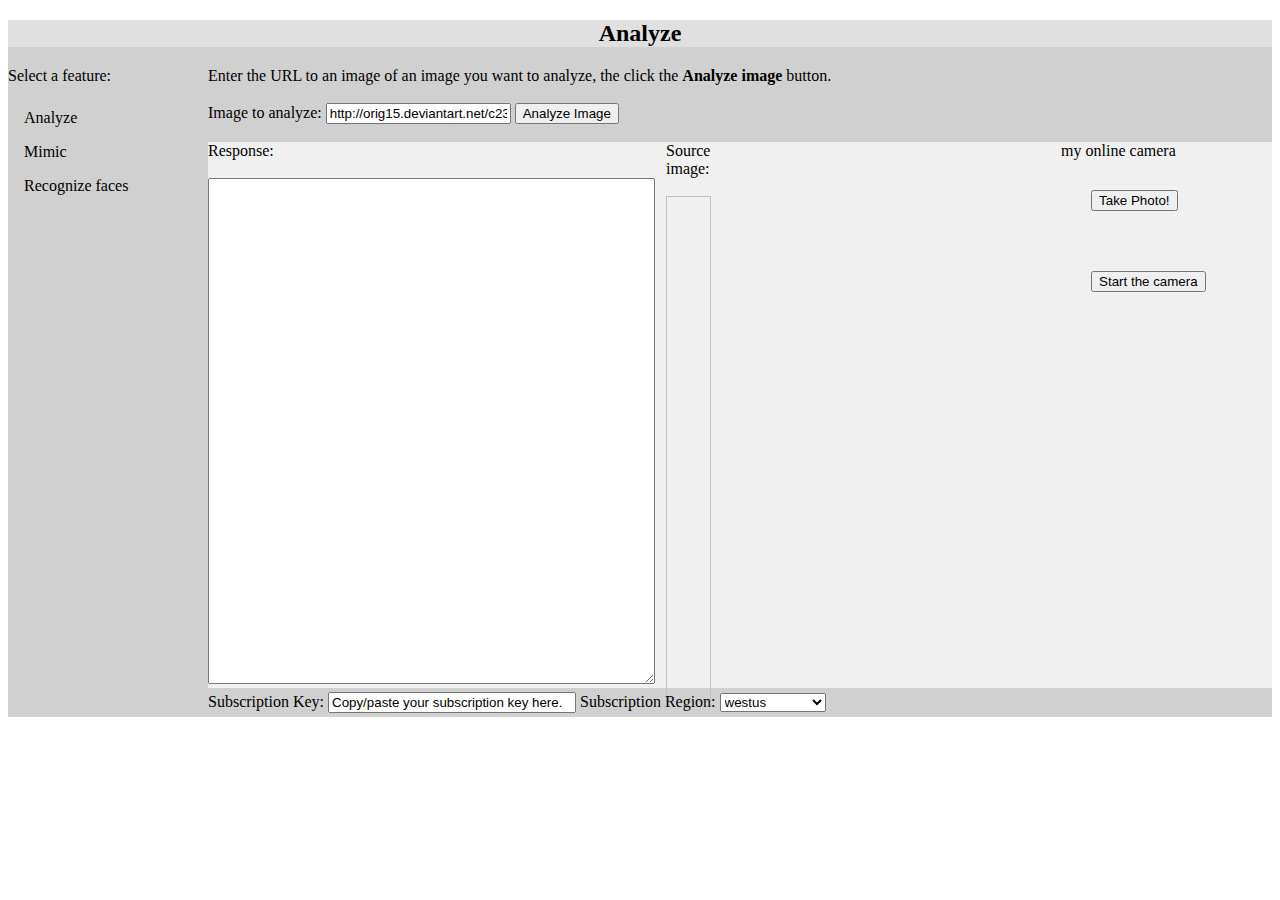
<file: index.html>
<!DOCTYPE html>
<html>
<head>
    <title>Analyze</title>
    <link rel="stylesheet" href="styles.css">
    <link rel="stylesheet" href="camera.css">
</head>
<body>
<div class="page">
    <div class="title"><h2>Analyze</h2></div>
    <div class="container">
        <div class="navigation">
            Select a feature:
            <ul>
              <li><a href="index.html"     id="analyzeLink">Analyze</a></li>
              <li><a href="mimic.html"     id="mimicLink">Mimic</a></li>
              <li><a href="recognize.html" id="recogLink">Recognize faces</a></li>
            </ul>
        </div>
        <div class="userInterface">
            Enter the URL to an image of an image you want to analyze, the click the <strong>Analyze image</strong> button.
            <br><br>
            Image to analyze: <input type="text" name="inputImage" id="inputImage" value="http://orig15.deviantart.net/c231/f/2013/287/1/d/shibe_land_by_janeisamaze-d6qhu3g.jpg" />
            <button onclick="analyzeButtonClick()">Analyze Image</button>
            <br><br>
            <div class="wrapper">
                <div class="jsonOutput">
                    Response:
                    <br><br>
                    <textarea id="responseTextArea" class="UIInput"></textarea>
                </div>
                <div class="pad"></div>
                <div class="imageDiv">
                    Source image:<br>
                    <span id="captionSpan"></span><br>
                    <img id="sourceImage" onerror="common.imageLoadError()"/>
                </div>
              <div id="myOnlineCamera">
                  my online camera
                  <video muted autoplay></video>
                  <canvas></canvas>
                  <button id="photoButton">Take Photo!</button>
                  <button id="videoButton">Start the camera</button>
              </div>
            </div>
            <div class="subKeyDiv">
                Subscription Key: 
                <input 
                    type="text" 
                    class="subKeyInput" 
                    name="subscriptionKeyInput" 
                    id="subscriptionKeyInput" 
                    onchange="common.subscriptionChange()" 
                    value="Copy/paste your subscription key here." />
                Subscription Region: 
                <select name="subscriptionRegionSelect" id="subscriptionRegionSelect" onchange="common.subscriptionChange()">
                    <option value="westus">westus</option>
                    <option value="canadacentral">canadacentral</option>
                </select>
            </div>
        </div>
    </div>
</div>
</body>
<script src="https://ajax.googleapis.com/ajax/libs/jquery/1.9.0/jquery.min.js"></script>
<script type="text/javascript" src="common.js"></script>
<script type="text/javascript">

function analyzeButtonClick() {

    // Clear the display fields.
    $("#sourceImage").attr("src", "#");
    $("#responseTextArea").val("");
    $("#captionSpan").text("");
    
    // Display the image.
    var sourceImageUrl = $("#inputImage").val();
    $("#sourceImage").attr("src", sourceImageUrl);
    
    AnalyzeImage(sourceImageUrl, $("#responseTextArea"), $("#captionSpan"));
}
/* Analyze the image at the specified URL by using Microsoft Cognitive Services Analyze Image API.
 * @param {string} sourceImageUrl - The URL to the image to analyze.
 * @param {<textarea> element} responseTextArea - The text area to display the JSON string returned
 *                             from the REST API call, or to display the error message if there was 
 *                             an error.
 * @param {<span> element} captionSpan - The span to display the image caption.
 */
function AnalyzeImage(sourceImageUrl, responseTextArea, captionSpan) {
    // Request parameters.
    var params = {
        "visualFeatures": "Categories,Description,Color",
        "details": "",
        "language": "en",
    };
    
    // Perform the REST API call.
    $.ajax({
        url: common.uriBasePreRegion + 
             $("#subscriptionRegionSelect").val() + 
             common.uriBasePostRegion + 
             common.uriBaseAnalyze +
             "?" + 
             $.param(params),
                    
        // Request fheaders.
        beforeSend: function(jqXHR){
            jqXHR.setRequestHeader("Content-Type","application/json");
            jqXHR.setRequestHeader("Ocp-Apim-Subscription-Key", 
                encodeURIComponent($("#subscriptionKeyInput").val()));
        },
        
        type: "POST",
        
        // Request body.
        data: '{"url": ' + '"' + sourceImageUrl + '"}',
    })
    
    .done(function(data) {
        // Show formatted JSON on webpage.
        responseTextArea.val(JSON.stringify(data, null, 2));
        
        // Extract and display the caption and confidence from the first caption in the description object.
        if (data.description && data.description.captions) {
            var caption = data.description.captions[0];
            
            if (caption.text && caption.confidence) {
                captionSpan.text("Caption: " + caption.text +
                    " (confidence: " + caption.confidence + ").");
            }
        }
    })
    
    .fail(function(jqXHR, textStatus, errorThrown) {
        // Prepare the error string.
        var errorString = (errorThrown === "") ? "Error. " : errorThrown + " (" + jqXHR.status + "): ";
        errorString += (jqXHR.responseText === "") ? "" : (jQuery.parseJSON(jqXHR.responseText).message) ? 
            jQuery.parseJSON(jqXHR.responseText).message : jQuery.parseJSON(jqXHR.responseText).error.message;
        
        // Put the error JSON in the response textarea.
        responseTextArea.val(JSON.stringify(jqXHR, null, 2));
        
        // Show the error message.
        alert(errorString);
    });
}

</script>
  
<script type="text/javascript">
document.querySelector("#videoButton").addEventListener("click", function() {
  var videoObj    = { "video": true },
      errBack        = function(error){
          alert("Video capture error: ", error.code);
      };

  // Ask the browser for permission to use the Webcam
  if(navigator.getUserMedia){                    // Standard
      navigator.getUserMedia(videoObj, startWebcam, errBack);
  }else if(navigator.webkitGetUserMedia){        // WebKit
      navigator.webkitGetUserMedia(videoObj, startWebcam, errBack);
  }else if(navigator.mozGetUserMedia){        // Firefox
      navigator.mozGetUserMedia(videoObj, startWebcam, errBack);
  };

  function startWebcam(stream){

      var myOnlineCamera   = document.getElementById('myOnlineCamera');
      var video            = myOnlineCamera.querySelector('video');
      var canvas           = myOnlineCamera.querySelector('canvas');

      video.width = video.offsetWidth;

      if(navigator.getUserMedia){                    // Standard
          video.src = window.URL.createObjectURL(stream);
          video.play();
      }else if(navigator.webkitGetUserMedia){        // WebKit
          video.src = window.webkitURL.createObjectURL(stream);
          video.play();
      }else if(navigator.mozGetUserMedia){        // Firefox
          video.src = window.URL.createObjectURL(stream);
          video.play();
      };

      myOnlineCamera.querySelector('#photoButton').addEventListener("click", function(){
          // Copying the image in a temporary canvas
          var temp = document.createElement('canvas');

          temp.width  = video.offsetWidth;
          temp.height = video.offsetHeight;

          var tempcontext = temp.getContext("2d"),
              tempScale = (temp.height/temp.width);

          temp.getContext("2d").drawImage(
              video,
              0, 0,
              video.offsetWidth, video.offsetHeight
          );

          // Resize it to the size of our canvas
          canvas.style.height = parseInt( canvas.offsetWidth * tempScale );
          canvas.width = canvas.offsetWidth;
          canvas.height = canvas.offsetHeight;
          var context = canvas.getContext("2d");
          var scale = canvas.width/temp.width;
          context.scale(scale, scale);
          context.drawImage(temp, 0, 0);
      });
  };
});

</script>

</html>
</file>
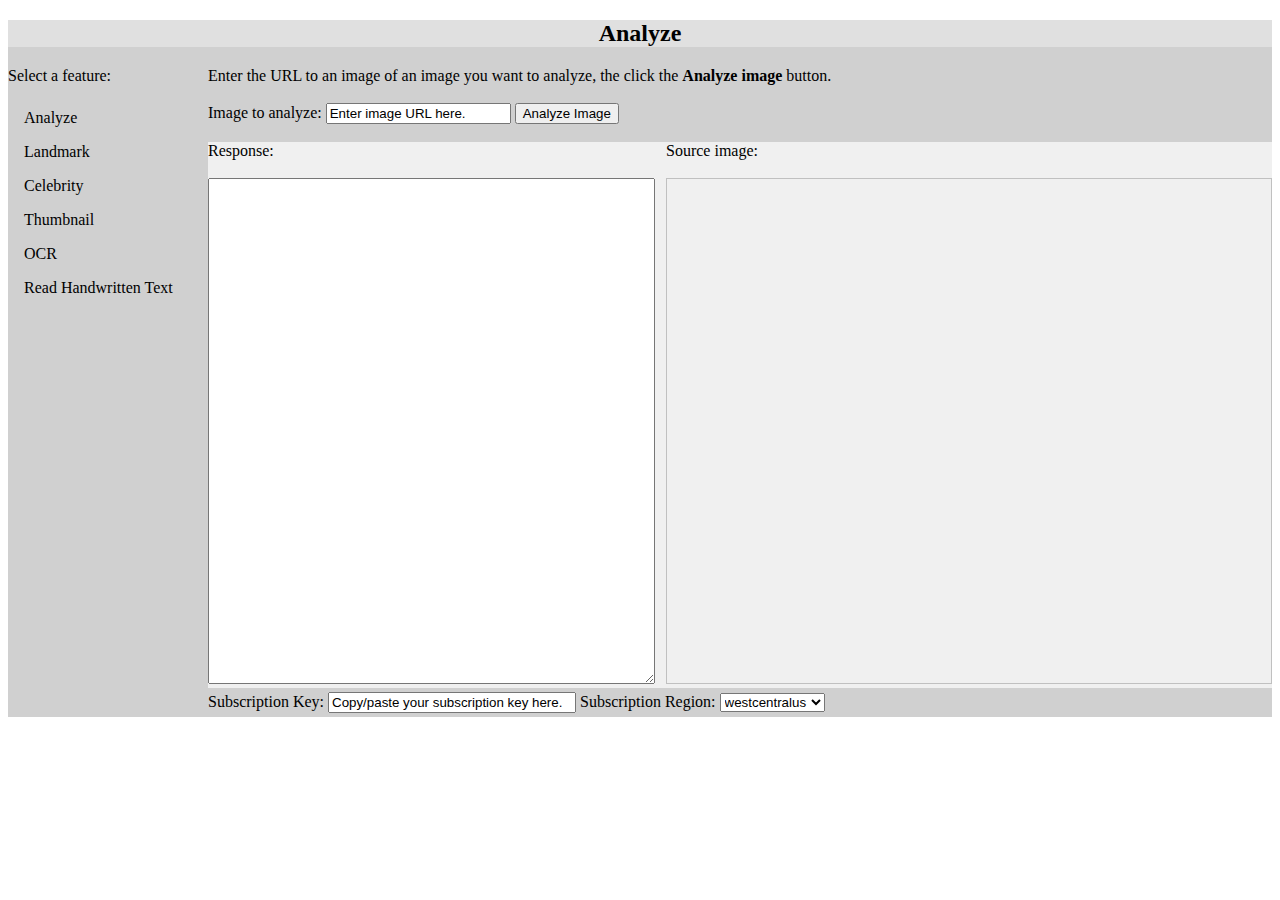
<file: empy/index.html>
<!DOCTYPE html>
<html>
<head>
    <title>Analyze</title>
    <link rel="stylesheet" href="styles.css">
</head>
<body>
<div class="page">
    <div class="title"><h2>Analyze</h2></div>
    <div class="container">
        <div class="navigation">
            Select a feature:
            <ul>
              <li><a href="index.html"     id="analyzeLink">Analyze</a></li>
              <li><a href="landmark.html"    id="landmarkLink">Landmark</a></li>
              <li><a href="celebrities.html" id="celebritiesLink">Celebrity</a></li>
              <li><a href="thumbnail.html"   id="thumbnailLink">Thumbnail</a></li>
              <li><a href="ocr.html"         id="ocrLink">OCR</a></li>
              <li><a href="handwriting.html" id="handwritingLink">Read Handwritten Text</a></li>
            </ul>
        </div>
        <div class="userInterface">
            Enter the URL to an image of an image you want to analyze, the click the <strong>Analyze image</strong> button.
            <br><br>
            Image to analyze: <input type="text" name="inputImage" id="inputImage" value="Enter image URL here." />
            <button onclick="analyzeButtonClick()">Analyze Image</button>
            <br><br>
            <div class="wrapper">
                <div class="jsonOutput">
                    Response:
                    <br><br>
                    <textarea id="responseTextArea" class="UIInput"></textarea>
                </div>
                <div class="pad"></div>
                <div class="imageDiv">
                    Source image:<br>
                    <span id="captionSpan"></span><br>
                    <img id="sourceImage" onerror="common.imageLoadError()"/>
                </div>
            </div>
            <div class="subKeyDiv">
                Subscription Key: 
                <input 
                    type="text" 
                    class="subKeyInput" 
                    name="subscriptionKeyInput" 
                    id="subscriptionKeyInput" 
                    onchange="common.subscriptionChange()" 
                    value="Copy/paste your subscription key here." />
                Subscription Region: 
                <select name="subscriptionRegionSelect" id="subscriptionRegionSelect" onchange="common.subscriptionChange()">
                    <option value="westcentralus">westcentralus</option>
                    <option value="westus">westus</option>
                    <option value="eastus2">eastus2</option>
                    <option value="westeurope">westeurope</option>
                    <option value="southeastasia">southeastasia</option>
                </select>
            </div>
        </div>
    </div>
</div>
</body>
<script src="http://ajax.googleapis.com/ajax/libs/jquery/1.9.0/jquery.min.js"></script>
<script type="text/javascript" src="common.js"></script>

<script type="text/javascript">

function analyzeButtonClick() {
    // Replace these two lines with the Analyze Image event handling code.
    document.getElementById("responseTextArea").value = "The tutorial code for this feature has not been added.";
}

</script>
</file>
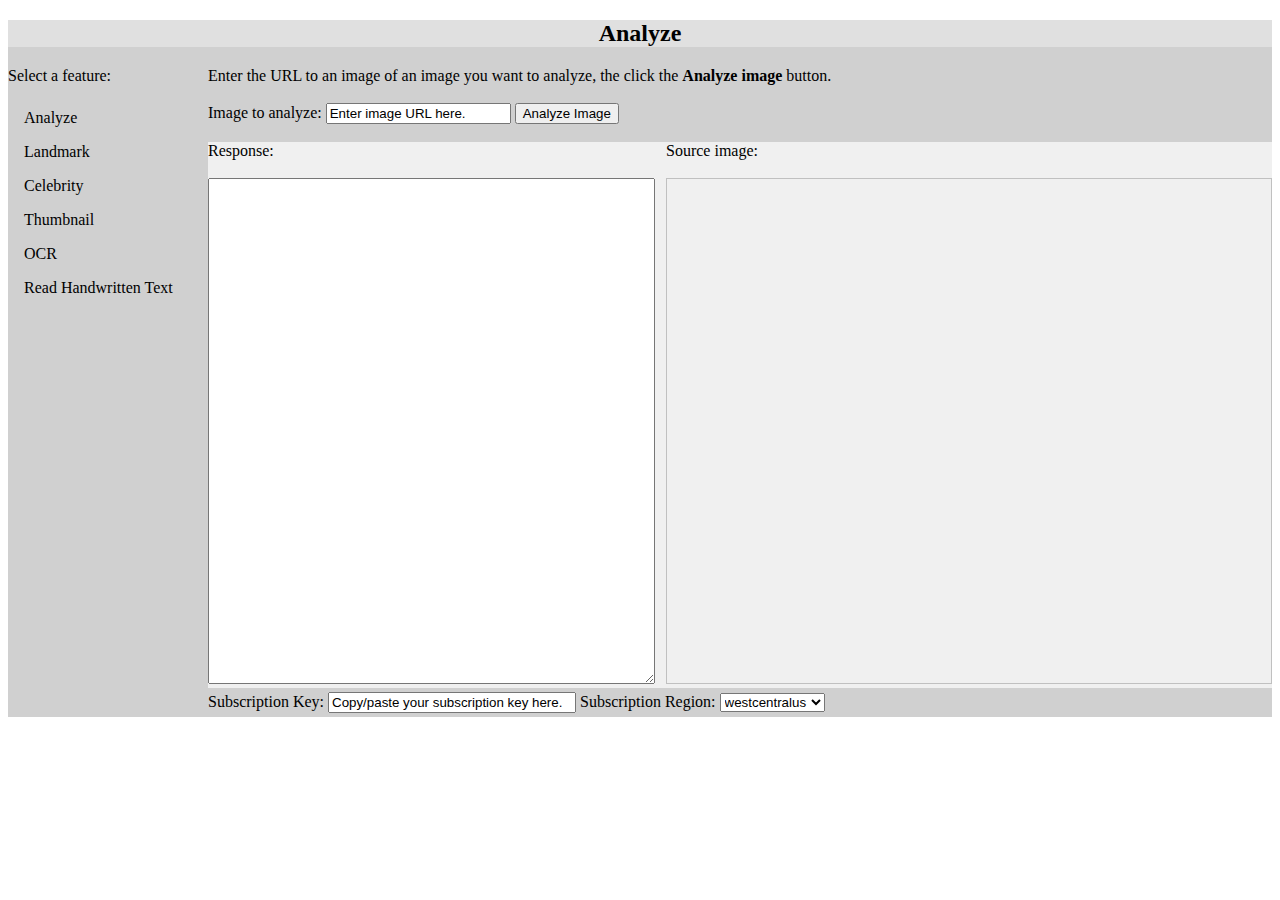
<file: analyze.html>
<!DOCTYPE html>
<html>
<head>
    <title>Analyze</title>
    <link rel="stylesheet" href="styles.css">
</head>
<body>
<div class="page">
    <div class="title"><h2>Analyze</h2></div>
    <div class="container">
        <div class="navigation">
            Select a feature:
            <ul>
              <li><a href="analyze.html"     id="analyzeLink">Analyze</a></li>
              <li><a href="landmark.html"    id="landmarkLink">Landmark</a></li>
              <li><a href="celebrities.html" id="celebritiesLink">Celebrity</a></li>
              <li><a href="thumbnail.html"   id="thumbnailLink">Thumbnail</a></li>
              <li><a href="ocr.html"         id="ocrLink">OCR</a></li>
              <li><a href="handwriting.html" id="handwritingLink">Read Handwritten Text</a></li>
            </ul>
        </div>
        <div class="userInterface">
            Enter the URL to an image of an image you want to analyze, the click the <strong>Analyze image</strong> button.
            <br><br>
            Image to analyze: <input type="text" name="inputImage" id="inputImage" value="Enter image URL here." />
            <button onclick="analyzeButtonClick()">Analyze Image</button>
            <br><br>
            <div class="wrapper">
                <div class="jsonOutput">
                    Response:
                    <br><br>
                    <textarea id="responseTextArea" class="UIInput"></textarea>
                </div>
                <div class="pad"></div>
                <div class="imageDiv">
                    Source image:<br>
                    <span id="captionSpan"></span><br>
                    <img id="sourceImage" onerror="common.imageLoadError()"/>
                </div>
            </div>
            <div class="subKeyDiv">
                Subscription Key: 
                <input 
                    type="text" 
                    class="subKeyInput" 
                    name="subscriptionKeyInput" 
                    id="subscriptionKeyInput" 
                    onchange="common.subscriptionChange()" 
                    value="Copy/paste your subscription key here." />
                Subscription Region: 
                <select name="subscriptionRegionSelect" id="subscriptionRegionSelect" onchange="common.subscriptionChange()">
                    <option value="westcentralus">westcentralus</option>
                    <option value="westus">westus</option>
                    <option value="eastus2">eastus2</option>
                    <option value="westeurope">westeurope</option>
                    <option value="southeastasia">southeastasia</option>
                </select>
            </div>
        </div>
    </div>
</div>
</body>
<script src="http://ajax.googleapis.com/ajax/libs/jquery/1.9.0/jquery.min.js"></script>
<script type="text/javascript" src="common.js"></script>

<script type="text/javascript">

function analyzeButtonClick() {
    // Replace these two lines with the Analyze Image event handling code.
    document.getElementById("responseTextArea").value = "The tutorial code for this feature has not been added.";
}

</script>
</file>
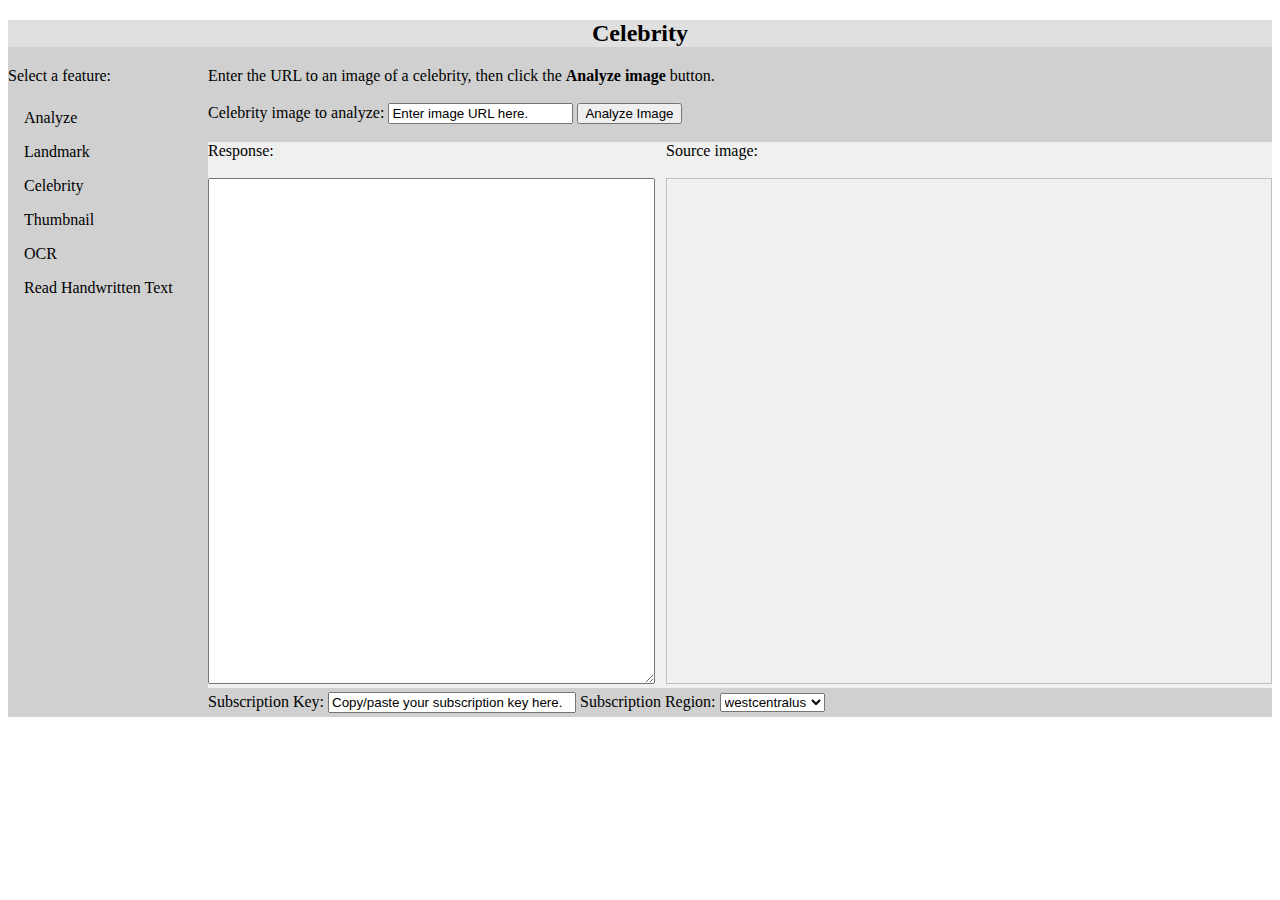
<file: celebrities.html>
<!DOCTYPE html>
<html>
<head>
    <title>Celebrity</title>
    <link rel="stylesheet" href="styles.css">
</head>
<body>
<div class="page">
    <div class="title"><h2>Celebrity</h2></div>
    <div class="container">
        <div class="navigation">
            Select a feature:
            <ul>
              <li><a href="analyze.html"     id="analyzeLink">Analyze</a></li>
              <li><a href="landmark.html"    id="landmarkLink">Landmark</a></li>
              <li><a href="celebrities.html" id="celebritiesLink">Celebrity</a></li>
              <li><a href="thumbnail.html"   id="thumbnailLink">Thumbnail</a></li>
              <li><a href="ocr.html"         id="ocrLink">OCR</a></li>
              <li><a href="handwriting.html" id="handwritingLink">Read Handwritten Text</a></li>
            </ul>
        </div>
        <div class="userInterface">
            Enter the URL to an image of a celebrity, then click the <strong>Analyze image</strong> button.
            <br><br>
            Celebrity image to analyze: <input type="text" name="inputImage" id="inputImage" value="Enter image URL here." />
            <button onclick="celebritiesButtonClick()">Analyze Image</button>
            <br><br>
            <div class="wrapper">
                <div class="jsonOutput">
                    Response:
                    <br><br>
                    <textarea id="responseTextArea" class="UIInput"></textarea>
                </div>
                <div class="pad"></div>
                <div class="imageDiv">
                    Source image:<br>
                    <span id="captionSpan"></span><br>
                    <img id="sourceImage" onerror="common.imageLoadError()"/>
                </div>
            </div>
            <div class="subKeyDiv">
                Subscription Key: 
                <input 
                    type="text" 
                    class="subKeyInput" 
                    name="subscriptionKeyInput" 
                    id="subscriptionKeyInput" 
                    onchange="common.subscriptionChange()" 
                    value="Copy/paste your subscription key here." />
                Subscription Region: 
                <select name="subscriptionRegionSelect" id="subscriptionRegionSelect" onchange="common.subscriptionChange()">
                    <option value="westcentralus">westcentralus</option>
                    <option value="westus">westus</option>
                    <option value="eastus2">eastus2</option>
                    <option value="westeurope">westeurope</option>
                    <option value="southeastasia">southeastasia</option>
                </select>
            </div>
        </div>
    </div>
</div>
</body>
<script src="http://ajax.googleapis.com/ajax/libs/jquery/1.9.0/jquery.min.js"></script>
<script type="text/javascript" src="common.js"></script>

<script type="text/javascript">

function celebritiesButtonClick() {
    // Replace these two lines with the Celebrities Image event handling code.
    document.getElementById("responseTextArea").value = "The tutorial code for this feature has not been added.";
}

</script>
</file>
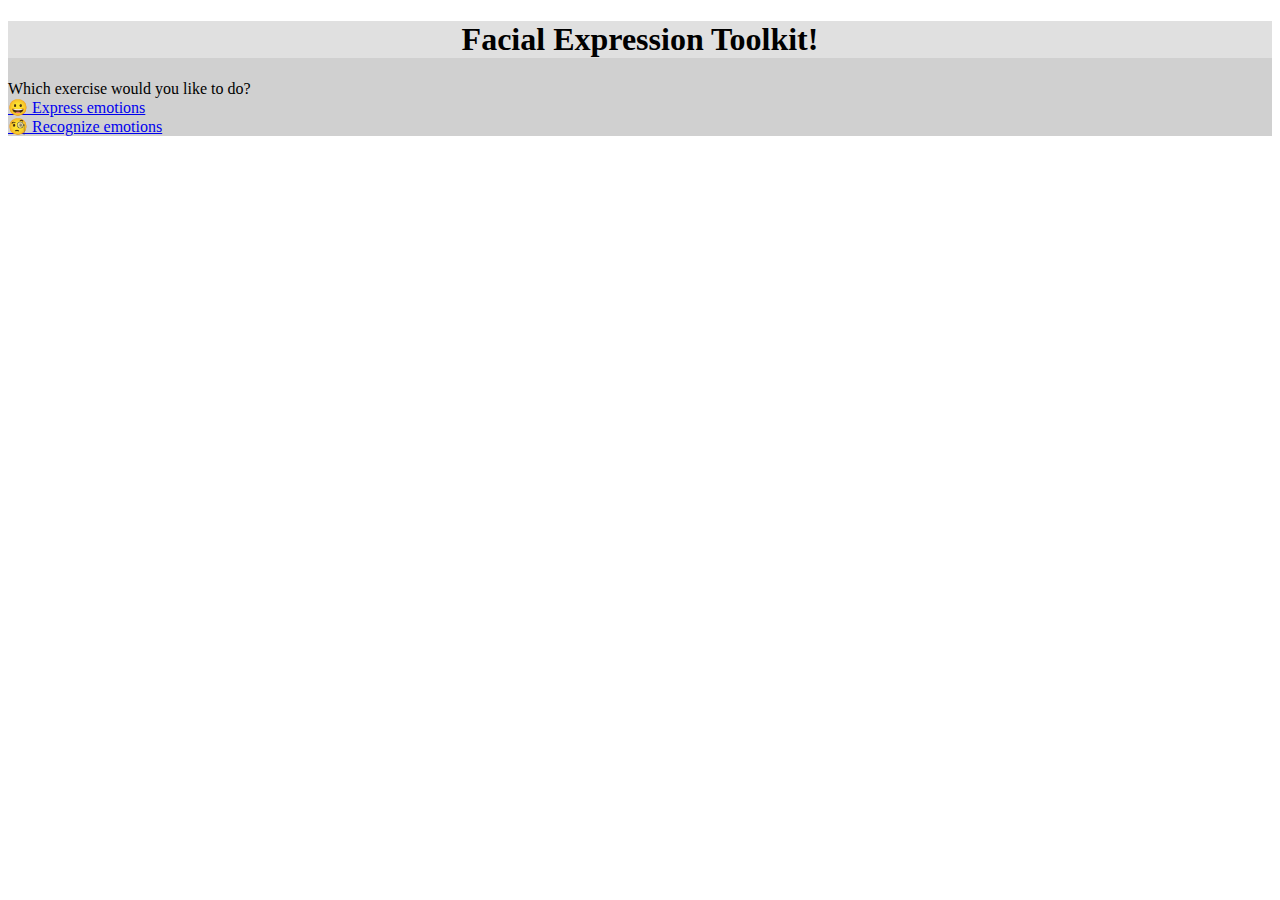
<file: landing.html>
<!DOCTYPE html>
<html>
<head>
  <title>Facial expression exercises</title>
  <link rel="stylesheet" href="landing.css">
</head>
<body>
<div class="page">
  <div class="title"><h1>
    Facial Expression Toolkit!
  </h1></div>
  <div class="container">
      <div class="navigation">
        Which exercise would you like to do?
        <div id="mimic">
          <a href="mimic.html">
            <span class="emoji-header">😀</span>
            <span>Express emotions</span>
          </a>
        </div>
        <div id="recognize">
          <a href="recognize.html">
            <span class="emoji-header">🧐</span>
            <span>Recognize emotions</span>
          </a>
        </div>
      </div>
  </div>
</div>
</body>

</html>
</file>
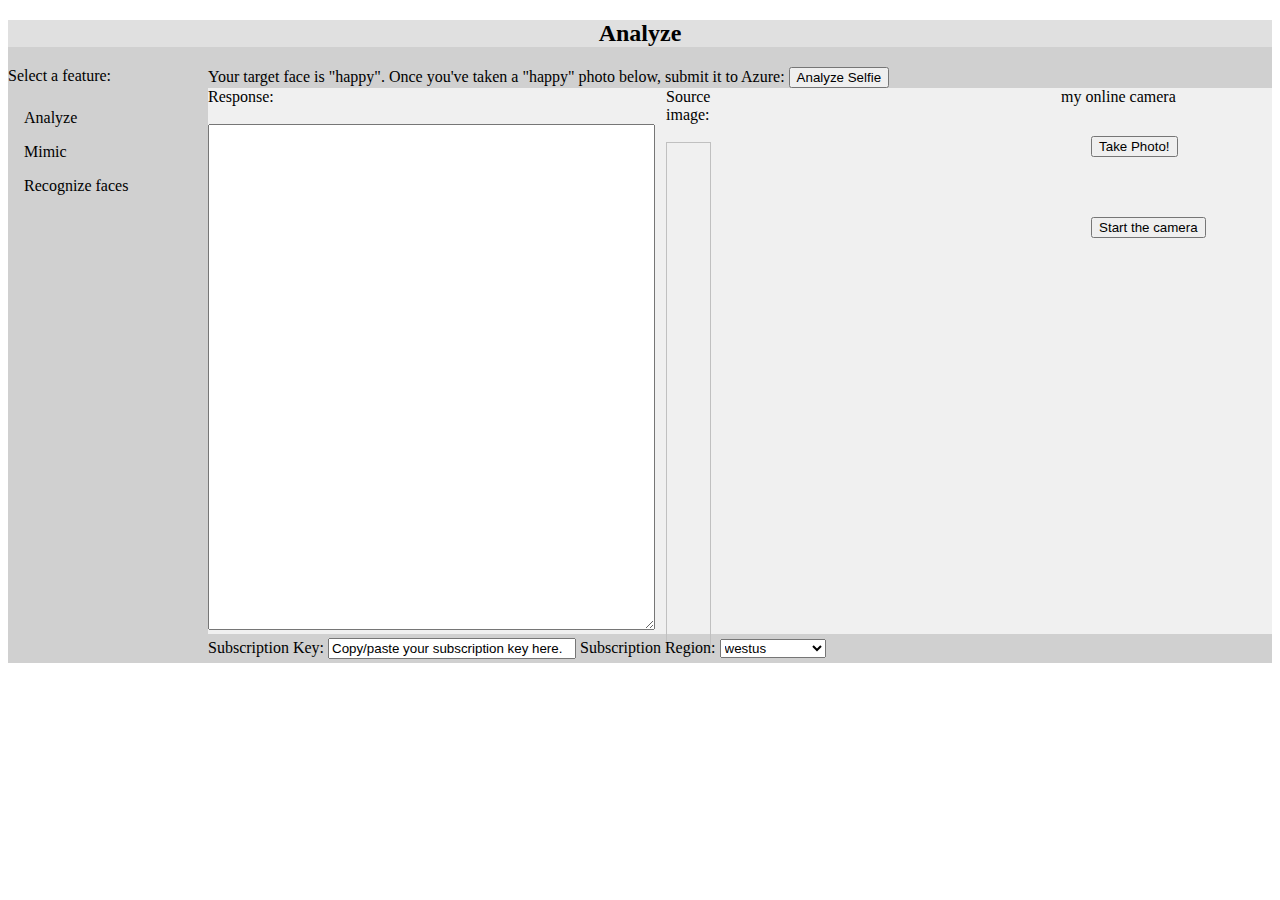
<file: mimic.html>
<!DOCTYPE html>
<html>
<head>
    <title>Analyze</title>
    <link rel="stylesheet" href="styles.css">
    <link rel="stylesheet" href="camera.css">
</head>
<body>
<div class="page">
    <div class="title"><h2>Analyze</h2></div>
    <div class="container">
        <div class="navigation">
            Select a feature:
            <ul>
              <li><a href="index.html"     id="analyzeLink">Analyze</a></li>
              <li><a href="mimic.html"     id="mimicLink">Mimic</a></li>
              <li><a href="recognize.html" id="recogLink">Recognize faces</a></li>
            </ul>
        </div>
        <div class="userInterface">
            Your target face is "happy". Once you've taken a "happy" photo below, submit it to Azure:
            <button onclick="analyzeCanvasClick()">Analyze Selfie</button>
            <div class="wrapper">
                <div class="jsonOutput">
                    Response:
                    <br><br>
                    <textarea id="responseTextArea" class="UIInput"></textarea>
                </div>
                <div class="pad"></div>
                <div class="imageDiv">
                    Source image:<br>
                    <span id="captionSpan"></span><br>
                    <img id="sourceImage" onerror="common.imageLoadError()"/>
                </div>
              <div id="myOnlineCamera">
                  my online camera
                  <video muted autoplay></video>
                  <canvas id="selfieCanvas"></canvas>
                  <button id="photoButton">Take Photo!</button>
                  <button id="videoButton">Start the camera</button>
              </div>
            </div>
            <div class="subKeyDiv">
                Subscription Key: 
                <input 
                    type="text" 
                    class="subKeyInput" 
                    name="subscriptionKeyInput" 
                    id="subscriptionKeyInput" 
                    onchange="common.subscriptionChange()" 
                    value="Copy/paste your subscription key here." />
                Subscription Region: 
                <select name="subscriptionRegionSelect" id="subscriptionRegionSelect" onchange="common.subscriptionChange()">
                    <option value="westus">westus</option>
                    <option value="canadacentral">canadacentral</option>
                </select>
            </div>
        </div>
    </div>
</div>
</body>

<script src="https://ajax.googleapis.com/ajax/libs/jquery/1.9.0/jquery.min.js"></script>
<script type="text/javascript" src="common.js"></script>
<script type="text/javascript" src="camera.js"></script>
<script type="text/javascript" src="analyze.js"></script>
  

</html>
</file>
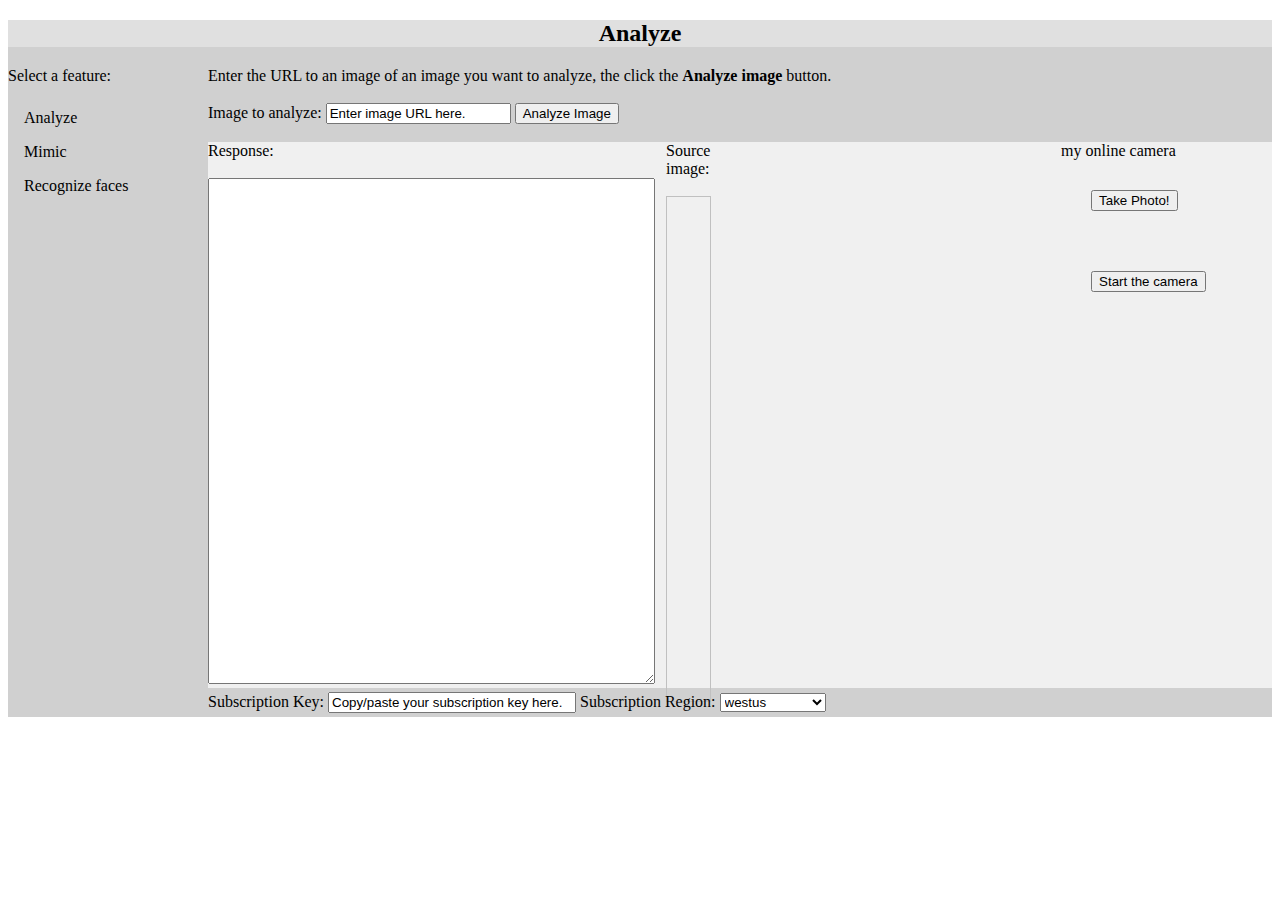
<file: recognize.html>
<!DOCTYPE html>
<html>
<head>
    <title>Analyze</title>
    <link rel="stylesheet" href="styles.css">
    <link rel="stylesheet" href="camera.css">
</head>
<body>
<div class="page">
    <div class="title"><h2>Analyze</h2></div>
    <div class="container">
        <div class="navigation">
            Select a feature:
            <ul>
              <li><a href="index.html"     id="analyzeLink">Analyze</a></li>
              <li><a href="mimic.html"     id="mimicLink">Mimic</a></li>
              <li><a href="recognize.html" id="recogLink">Recognize faces</a></li>
            </ul>
        </div>
        <div class="userInterface">
            Enter the URL to an image of an image you want to analyze, the click the <strong>Analyze image</strong> button.
            <br><br>
            Image to analyze: <input type="text" name="inputImage" id="inputImage" value="Enter image URL here." />
            <button onclick="analyzeButtonClick()">Analyze Image</button>
            <br><br>
            <div class="wrapper">
                <div class="jsonOutput">
                    Response:
                    <br><br>
                    <textarea id="responseTextArea" class="UIInput"></textarea>
                </div>
                <div class="pad"></div>
                <div class="imageDiv">
                    Source image:<br>
                    <span id="captionSpan"></span><br>
                    <img id="sourceImage" onerror="common.imageLoadError()"/>
                </div>
              <div id="myOnlineCamera">
                  my online camera
                  <video muted autoplay></video>
                  <canvas></canvas>
                  <button id="photoButton">Take Photo!</button>
                  <button id="videoButton">Start the camera</button>
              </div>
            </div>
            <div class="subKeyDiv">
                Subscription Key: 
                <input 
                    type="text" 
                    class="subKeyInput" 
                    name="subscriptionKeyInput" 
                    id="subscriptionKeyInput" 
                    onchange="common.subscriptionChange()" 
                    value="Copy/paste your subscription key here." />
                Subscription Region: 
                <select name="subscriptionRegionSelect" id="subscriptionRegionSelect" onchange="common.subscriptionChange()">
                    <option value="westus">westus</option>
                    <option value="canadacentral">canadacentral</option>
                </select>
            </div>
        </div>
    </div>
</div>
</body>
<script src="https://ajax.googleapis.com/ajax/libs/jquery/1.9.0/jquery.min.js"></script>
<script type="text/javascript" src="common.js"></script>

<script type="text/javascript">

function analyzeButtonClick() {

    // Clear the display fields.
    $("#sourceImage").attr("src", "#");
    $("#responseTextArea").val("");
    $("#captionSpan").text("");
    
    // Display the image.
    var sourceImageUrl = $("#inputImage").val();
    $("#sourceImage").attr("src", sourceImageUrl);
    
    AnalyzeImage(sourceImageUrl, $("#responseTextArea"), $("#captionSpan"));
}
/* Analyze the image at the specified URL by using Microsoft Cognitive Services Analyze Image API.
 * @param {string} sourceImageUrl - The URL to the image to analyze.
 * @param {<textarea> element} responseTextArea - The text area to display the JSON string returned
 *                             from the REST API call, or to display the error message if there was 
 *                             an error.
 * @param {<span> element} captionSpan - The span to display the image caption.
 */
function AnalyzeImage(sourceImageUrl, responseTextArea, captionSpan) {
    // Request parameters.
    var params = {
        "visualFeatures": "Categories,Description,Color",
        "details": "",
        "language": "en",
    };
    
    // Perform the REST API call.
    $.ajax({
        url: common.uriBasePreRegion + 
             $("#subscriptionRegionSelect").val() + 
             common.uriBasePostRegion + 
             common.uriBaseAnalyze +
             "?" + 
             $.param(params),
                    
        // Request fheaders.
        beforeSend: function(jqXHR){
            jqXHR.setRequestHeader("Content-Type","application/json");
            jqXHR.setRequestHeader("Ocp-Apim-Subscription-Key", 
                encodeURIComponent($("#subscriptionKeyInput").val()));
        },
        
        type: "POST",
        
        // Request body.
        data: '{"url": ' + '"' + sourceImageUrl + '"}',
    })
    
    .done(function(data) {
        // Show formatted JSON on webpage.
        responseTextArea.val(JSON.stringify(data, null, 2));
        
        // Extract and display the caption and confidence from the first caption in the description object.
        if (data.description && data.description.captions) {
            var caption = data.description.captions[0];
            
            if (caption.text && caption.confidence) {
                captionSpan.text("Caption: " + caption.text +
                    " (confidence: " + caption.confidence + ").");
            }
        }
    })
    
    .fail(function(jqXHR, textStatus, errorThrown) {
        // Prepare the error string.
        var errorString = (errorThrown === "") ? "Error. " : errorThrown + " (" + jqXHR.status + "): ";
        errorString += (jqXHR.responseText === "") ? "" : (jQuery.parseJSON(jqXHR.responseText).message) ? 
            jQuery.parseJSON(jqXHR.responseText).message : jQuery.parseJSON(jqXHR.responseText).error.message;
        
        // Put the error JSON in the response textarea.
        responseTextArea.val(JSON.stringify(jqXHR, null, 2));
        
        // Show the error message.
        alert(errorString);
    });
}

</script>
  
<script type="text/javascript">
document.querySelector("#videoButton").addEventListener("click", function() {
  var videoObj    = { "video": true },
      errBack        = function(error){
          alert("Video capture error: ", error.code);
      };

  // Ask the browser for permission to use the Webcam
  if(navigator.getUserMedia){                    // Standard
      navigator.getUserMedia(videoObj, startWebcam, errBack);
  }else if(navigator.webkitGetUserMedia){        // WebKit
      navigator.webkitGetUserMedia(videoObj, startWebcam, errBack);
  }else if(navigator.mozGetUserMedia){        // Firefox
      navigator.mozGetUserMedia(videoObj, startWebcam, errBack);
  };

  function startWebcam(stream){

      var myOnlineCamera   = document.getElementById('myOnlineCamera');
      var video            = myOnlineCamera.querySelector('video');
      var canvas           = myOnlineCamera.querySelector('canvas');

      video.width = video.offsetWidth;

      if(navigator.getUserMedia){                    // Standard
          video.src = window.URL.createObjectURL(stream);
          video.play();
      }else if(navigator.webkitGetUserMedia){        // WebKit
          video.src = window.webkitURL.createObjectURL(stream);
          video.play();
      }else if(navigator.mozGetUserMedia){        // Firefox
          video.src = window.URL.createObjectURL(stream);
          video.play();
      };

      myOnlineCamera.querySelector('#photoButton').addEventListener("click", function(){
          // Copying the image in a temporary canvas
          var temp = document.createElement('canvas');

          temp.width  = video.offsetWidth;
          temp.height = video.offsetHeight;

          var tempcontext = temp.getContext("2d"),
              tempScale = (temp.height/temp.width);

          temp.getContext("2d").drawImage(
              video,
              0, 0,
              video.offsetWidth, video.offsetHeight
          );

          // Resize it to the size of our canvas
          canvas.style.height = parseInt( canvas.offsetWidth * tempScale );
          canvas.width = canvas.offsetWidth;
          canvas.height = canvas.offsetHeight;
          var context = canvas.getContext("2d");
          var scale = canvas.width/temp.width;
          context.scale(scale, scale);
          context.drawImage(temp, 0, 0);
      });
  };
});

</script>

</html>
</file>
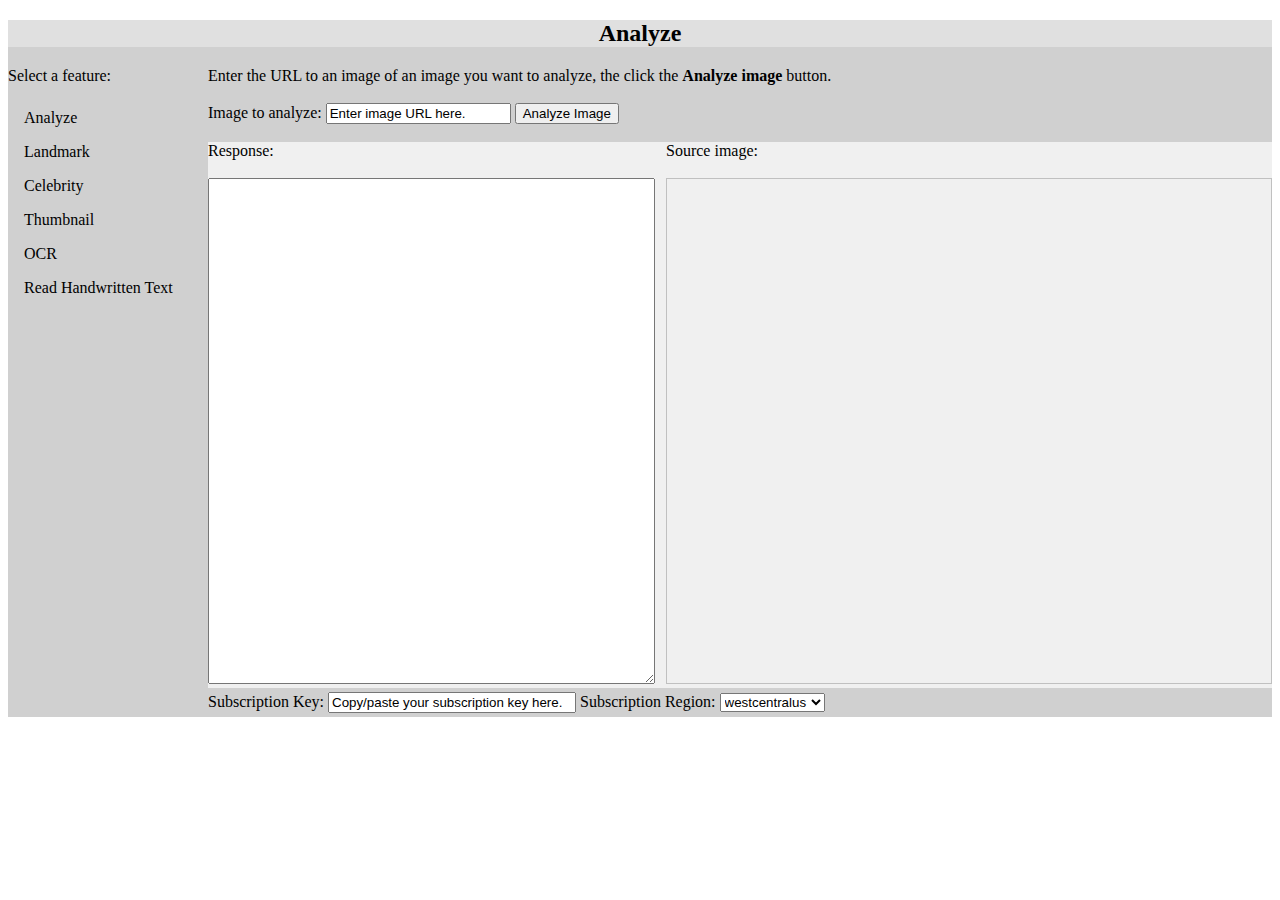
<file: Completed/analyze.html>
<!DOCTYPE html>
<html>
<head>
    <title>Analyze</title>
    <link rel="stylesheet" href="styles.css">
</head>
<body>
<div class="page">
    <div class="title"><h2>Analyze</h2></div>
    <div class="container">
        <div class="navigation">
            Select a feature:
            <ul>
              <li><a href="analyze.html"     id="analyzeLink">Analyze</a></li>
              <li><a href="landmark.html"    id="landmarkLink">Landmark</a></li>
              <li><a href="celebrities.html" id="celebritiesLink">Celebrity</a></li>
              <li><a href="thumbnail.html"   id="thumbnailLink">Thumbnail</a></li>
              <li><a href="ocr.html"         id="ocrLink">OCR</a></li>
              <li><a href="handwriting.html" id="handwritingLink">Read Handwritten Text</a></li>
            </ul>
        </div>
        <div class="userInterface">
            Enter the URL to an image of an image you want to analyze, the click the <strong>Analyze image</strong> button.
            <br><br>
            Image to analyze: <input type="text" name="inputImage" id="inputImage" value="Enter image URL here." />
            <button onclick="analyzeButtonClick()">Analyze Image</button>
            <br><br>
            <div class="wrapper">
                <div class="jsonOutput">
                    Response:
                    <br><br>
                    <textarea id="responseTextArea" class="UIInput"></textarea>
                </div>
                <div class="pad"></div>
                <div class="imageDiv">
                    Source image:<br>
                    <span id="captionSpan"></span><br>
                    <img id="sourceImage" onerror="common.imageLoadError()"/>
                </div>
            </div>
            <div class="subKeyDiv">
                Subscription Key: 
                <input 
                    type="text" 
                    class="subKeyInput" 
                    name="subscriptionKeyInput" 
                    id="subscriptionKeyInput" 
                    onchange="common.subscriptionChange()" 
                    value="Copy/paste your subscription key here." />
                Subscription Region: 
                <select name="subscriptionRegionSelect" id="subscriptionRegionSelect" onchange="common.subscriptionChange()">
                    <option value="westcentralus">westcentralus</option>
                    <option value="westus">westus</option>
                    <option value="eastus2">eastus2</option>
                    <option value="westeurope">westeurope</option>
                    <option value="southeastasia">southeastasia</option>
                </select>
            </div>
        </div>
    </div>
</div>
</body>
<script src="http://ajax.googleapis.com/ajax/libs/jquery/1.9.0/jquery.min.js"></script>
<script type="text/javascript" src="common.js"></script>

<script type="text/javascript">

function analyzeButtonClick() {

    // Clear the display fields.
    $("#sourceImage").attr("src", "#");
    $("#responseTextArea").val("");
    $("#captionSpan").text("");
    
    // Display the image.
    var sourceImageUrl = $("#inputImage").val();
    $("#sourceImage").attr("src", sourceImageUrl);
    
    AnalyzeImage(sourceImageUrl, $("#responseTextArea"), $("#captionSpan"));
}

/* Analyze the image at the specified URL by using Microsoft Cognitive Services Analyze Image API.
 * @param {string} sourceImageUrl - The URL to the image to analyze.
 * @param {<textarea> element} responseTextArea - The text area to display the JSON string returned
 *                             from the REST API call, or to display the error message if there was 
 *                             an error.
 * @param {<span> element} captionSpan - The span to display the image caption.
 */
function AnalyzeImage(sourceImageUrl, responseTextArea, captionSpan) {
    // Request parameters.
    var params = {
        "visualFeatures": "Categories,Description,Color",
        "details": "",
        "language": "en",
    };
    
    // Perform the REST API call.
    $.ajax({
        url: common.uriBasePreRegion + 
             $("#subscriptionRegionSelect").val() + 
             common.uriBasePostRegion + 
             common.uriBaseAnalyze +
             "?" + 
             $.param(params),
                    
        // Request headers.
        beforeSend: function(jqXHR){
            jqXHR.setRequestHeader("Content-Type","application/json");
            jqXHR.setRequestHeader("Ocp-Apim-Subscription-Key", 
                encodeURIComponent($("#subscriptionKeyInput").val()));
        },
        
        type: "POST",
        
        // Request body.
        data: '{"url": ' + '"' + sourceImageUrl + '"}',
    })
    
    .done(function(data) {
        // Show formatted JSON on webpage.
        responseTextArea.val(JSON.stringify(data, null, 2));
        
        // Extract and display the caption and confidence from the first caption in the description object.
        if (data.description && data.description.captions) {
            var caption = data.description.captions[0];
            
            if (caption.text && caption.confidence) {
                captionSpan.text("Caption: " + caption.text +
                    " (confidence: " + caption.confidence + ").");
            }
        }
    })
    
    .fail(function(jqXHR, textStatus, errorThrown) {
        // Prepare the error string.
        var errorString = (errorThrown === "") ? "Error. " : errorThrown + " (" + jqXHR.status + "): ";
        errorString += (jqXHR.responseText === "") ? "" : (jQuery.parseJSON(jqXHR.responseText).message) ? 
            jQuery.parseJSON(jqXHR.responseText).message : jQuery.parseJSON(jqXHR.responseText).error.message;
        
        // Put the error JSON in the response textarea.
        responseTextArea.val(JSON.stringify(jqXHR, null, 2));
        
        // Show the error message.
        alert(errorString);
    });
}

</script>
</file>
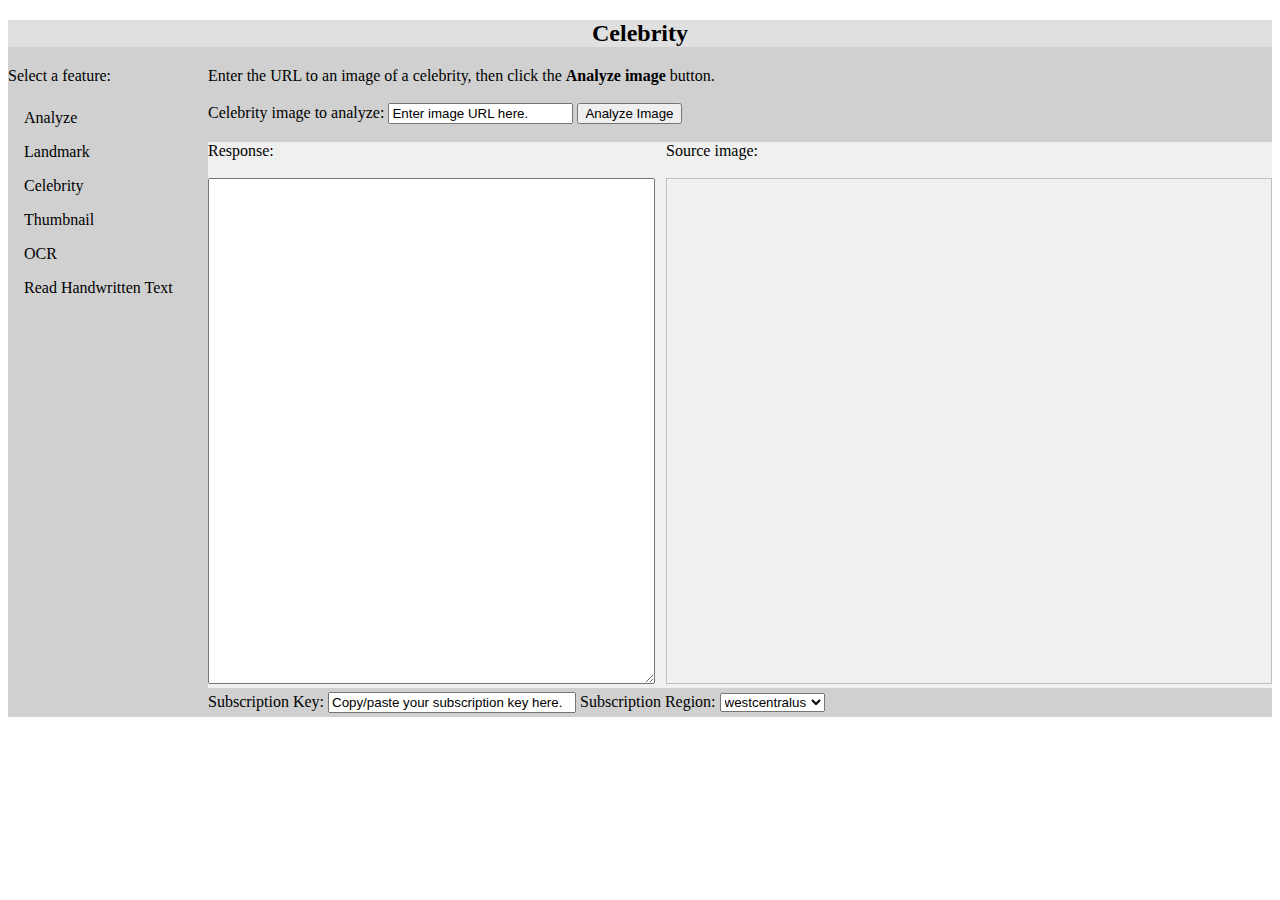
<file: Completed/celebrities.html>
<!DOCTYPE html>
<html>
<head>
    <title>Celebrity</title>
    <link rel="stylesheet" href="styles.css">
</head>
<body>
<div class="page">
    <div class="title"><h2>Celebrity</h2></div>
    <div class="container">
        <div class="navigation">
            Select a feature:
            <ul>
              <li><a href="analyze.html"     id="analyzeLink">Analyze</a></li>
              <li><a href="landmark.html"    id="landmarkLink">Landmark</a></li>
              <li><a href="celebrities.html" id="celebritiesLink">Celebrity</a></li>
              <li><a href="thumbnail.html"   id="thumbnailLink">Thumbnail</a></li>
              <li><a href="ocr.html"         id="ocrLink">OCR</a></li>
              <li><a href="handwriting.html" id="handwritingLink">Read Handwritten Text</a></li>
            </ul>
        </div>
        <div class="userInterface">
            Enter the URL to an image of a celebrity, then click the <strong>Analyze image</strong> button.
            <br><br>
            Celebrity image to analyze: <input type="text" name="inputImage" id="inputImage" value="Enter image URL here." />
            <button onclick="celebritiesButtonClick()">Analyze Image</button>
            <br><br>
            <div class="wrapper">
                <div class="jsonOutput">
                    Response:
                    <br><br>
                    <textarea id="responseTextArea" class="UIInput"></textarea>
                </div>
                <div class="pad"></div>
                <div class="imageDiv">
                    Source image:<br>
                    <span id="captionSpan"></span><br>
                    <img id="sourceImage" onerror="common.imageLoadError()"/>
                </div>
            </div>
            <div class="subKeyDiv">
                Subscription Key: 
                <input 
                    type="text" 
                    class="subKeyInput" 
                    name="subscriptionKeyInput" 
                    id="subscriptionKeyInput" 
                    onchange="common.subscriptionChange()" 
                    value="Copy/paste your subscription key here." />
                Subscription Region: 
                <select name="subscriptionRegionSelect" id="subscriptionRegionSelect" onchange="common.subscriptionChange()">
                    <option value="westcentralus">westcentralus</option>
                    <option value="westus">westus</option>
                    <option value="eastus2">eastus2</option>
                    <option value="westeurope">westeurope</option>
                    <option value="southeastasia">southeastasia</option>
                </select>
            </div>
        </div>
    </div>
</div>
</body>
<script src="http://ajax.googleapis.com/ajax/libs/jquery/1.9.0/jquery.min.js"></script>
<script type="text/javascript" src="common.js"></script>

<script type="text/javascript">

function celebritiesButtonClick() {

    // Clear the display fields.
    $("#sourceImage").attr("src", "#");
    $("#responseTextArea").val("");
    $("#captionSpan").text("");
    
    // Display the image.
    var sourceImageUrl = $("#inputImage").val();
    $("#sourceImage").attr("src", sourceImageUrl);
    
    IdentifyCelebrities(sourceImageUrl, $("#responseTextArea"), $("#captionSpan"));
}

/* Identify celebrities in the image at the specified URL by using Microsoft Cognitive Services 
 * Celebrities API.
 * @param {string} sourceImageUrl - The URL to the image to analyze for celebrities.
 * @param {<textarea> element} responseTextArea - The text area to display the JSON string returned
 *                             from the REST API call, or to display the error message if there was 
 *                             an error.
 * @param {<span> element} captionSpan - The span to display the image caption.
 */
function IdentifyCelebrities(sourceImageUrl, responseTextArea, captionSpan) {
    // Request parameters.
    var params = {
        "model": "celebrities"
    };
    
    // Perform the REST API call.
    $.ajax({
        url: common.uriBasePreRegion + 
             $("#subscriptionRegionSelect").val() + 
             common.uriBasePostRegion + 
             common.uriBaseCelebrities +
             "?" + 
             $.param(params),
                    
        // Request headers.
        beforeSend: function(jqXHR){
            jqXHR.setRequestHeader("Content-Type","application/json");
            jqXHR.setRequestHeader("Ocp-Apim-Subscription-Key", 
                encodeURIComponent($("#subscriptionKeyInput").val()));
        },
        
        type: "POST",
        
        // Request body.
        data: '{"url": ' + '"' + sourceImageUrl + '"}',
    })
    
    .done(function(data) {
        // Show formatted JSON on webpage.
        responseTextArea.val(JSON.stringify(data, null, 2));
        
        // Extract and display the caption and confidence from the first caption in the description object.
        if (data.result && data.result.celebrities) {
            var celebrity = data.result.celebrities[0];
            
            if (celebrity.name && celebrity.confidence) {
                captionSpan.text("Celebrity name: " + celebrity.name +
                    " (confidence: " + celebrity.confidence + ").");
            }
        }
    })
    
    .fail(function(jqXHR, textStatus, errorThrown) {
        // Prepare the error string.
        var errorString = (errorThrown === "") ? "Error. " : errorThrown + " (" + jqXHR.status + "): ";
        errorString += (jqXHR.responseText === "") ? "" : (jQuery.parseJSON(jqXHR.responseText).message) ? 
            jQuery.parseJSON(jqXHR.responseText).message : jQuery.parseJSON(jqXHR.responseText).error.message;
        
        // Put the error JSON in the response textarea.
        responseTextArea.val(JSON.stringify(jqXHR, null, 2));
        
        // Show the error message.
        alert(errorString);
    });
}

</script>
</file>
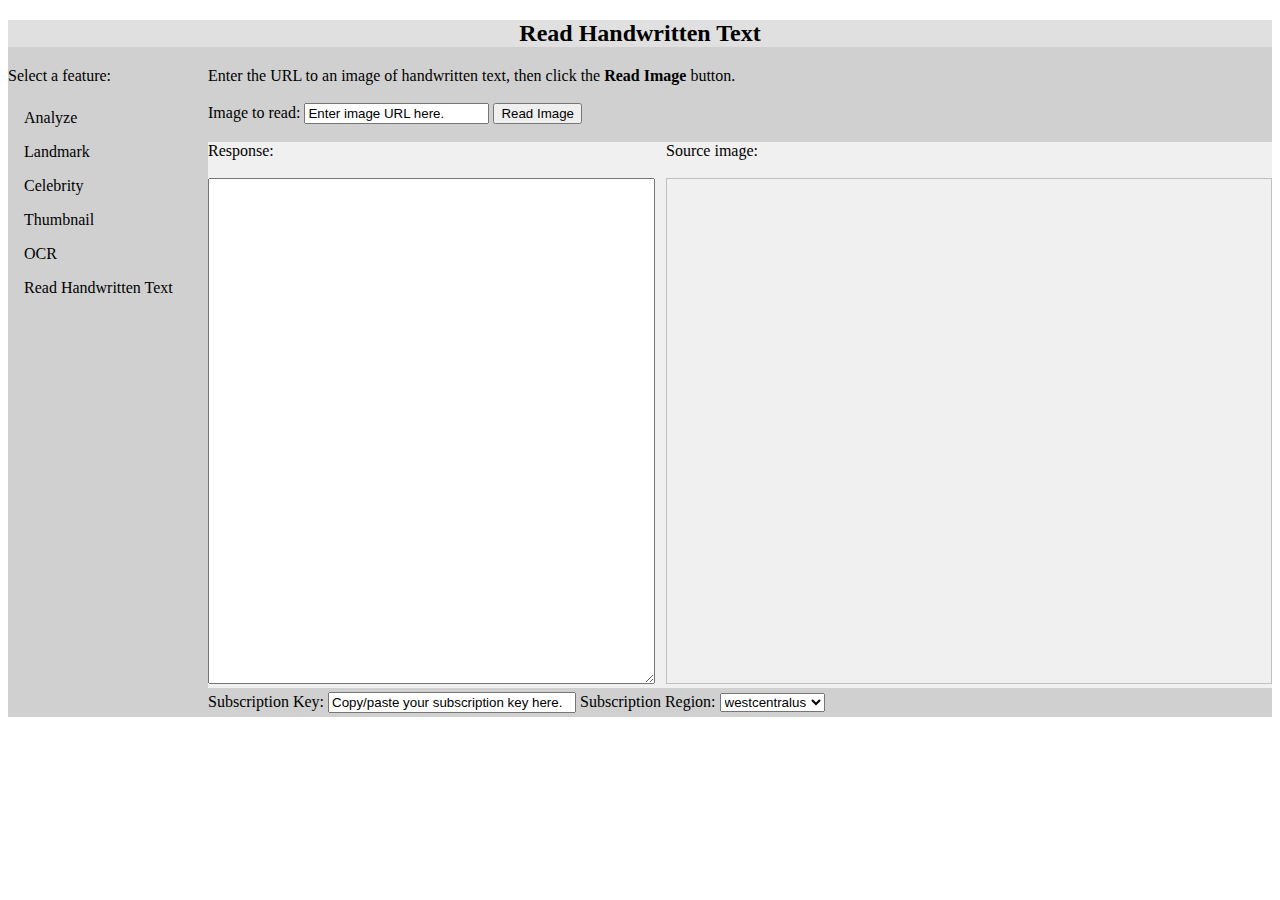
<file: Completed/handwriting.html>
<!DOCTYPE html>
<html>
<head>
    <title>Handwriting</title>
    <link rel="stylesheet" href="styles.css">
</head>
<body>
<div class="page">
    <div class="title"><h2>Read Handwritten Text</h2></div>
    <div class="container">
        <div class="navigation">
            Select a feature:
            <ul>
              <li><a href="analyze.html"     id="analyzeLink">Analyze</a></li>
              <li><a href="landmark.html"    id="landmarkLink">Landmark</a></li>
              <li><a href="celebrities.html" id="celebritiesLink">Celebrity</a></li>
              <li><a href="thumbnail.html"   id="thumbnailLink">Thumbnail</a></li>
              <li><a href="ocr.html"         id="ocrLink">OCR</a></li>
              <li><a href="handwriting.html" id="handwritingLink">Read Handwritten Text</a></li>
            </ul>
        </div>
        <div class="userInterface">
            Enter the URL to an image of handwritten text, then click the <strong>Read Image</strong> button.
            <br><br>
            Image to read: <input type="text" name="inputImage" id="inputImage" value="Enter image URL here." />
            <button onclick="handwritingButtonClick()">Read Image</button>
            <br><br>
            <div class="wrapper">
                <div class="jsonOutput">
                    Response:
                    <br><br>
                    <textarea id="responseTextArea" class="UIInput"></textarea>
                </div>
                <div class="pad"></div>
                <div class="imageDiv">
                    Source image:<br>
                    <span id="captionSpan"></span><br>
                    <img id="sourceImage" onerror="common.imageLoadError()"/>
                </div>
            </div>
            <div class="subKeyDiv">
                Subscription Key: 
                <input 
                    type="text" 
                    class="subKeyInput" 
                    name="subscriptionKeyInput" 
                    id="subscriptionKeyInput" 
                    onchange="common.subscriptionChange()" 
                    value="Copy/paste your subscription key here." />
                Subscription Region: 
                <select name="subscriptionRegionSelect" id="subscriptionRegionSelect" onchange="common.subscriptionChange()">
                    <option value="westcentralus">westcentralus</option>
                    <option value="westus">westus</option>
                    <option value="eastus2">eastus2</option>
                    <option value="westeurope">westeurope</option>
                    <option value="southeastasia">southeastasia</option>
                </select>
            </div>
        </div>
    </div>
</div>
</body>
<script src="http://ajax.googleapis.com/ajax/libs/jquery/1.9.0/jquery.min.js"></script>
<script type="text/javascript" src="common.js"></script>

<script type="text/javascript">

function handwritingButtonClick() {

    // Clear the display fields.
    $("#sourceImage").attr("src", "#");
    $("#responseTextArea").val("");
    
    // Display the image.
    var sourceImageUrl = $("#inputImage").val();
    $("#sourceImage").attr("src", sourceImageUrl);
    
    ReadHandwrittenImage(sourceImageUrl, $("#responseTextArea"));
}

/* Recognize and read text from an image of handwriting at the specified URL by using Microsoft 
 * Cognitive Services Recognize Handwritten Text API.
 * @param {string} sourceImageUrl - The URL to the image to analyze for handwriting.
 * @param {<textarea> element} responseTextArea - The text area to display the JSON string returned
 *                             from the REST API call, or to display the error message if there was 
 *                             an error.
 */
function ReadHandwrittenImage(sourceImageUrl, responseTextArea) {
    // Request parameters.
    var params = {
        "handwriting": "true",
    };

    // This operation requrires two REST API calls. One to submit the image for processing,
    // the other to retrieve the text found in the image. 
    //
    // Perform the first REST API call to submit the image for processing.
    $.ajax({
        url: common.uriBasePreRegion + 
             $("#subscriptionRegionSelect").val() + 
             common.uriBasePostRegion + 
             common.uriBaseHandwriting +
             "?" + 
             $.param(params),
        
        // Request headers.
        beforeSend: function(jqXHR){
            jqXHR.setRequestHeader("Content-Type","application/json");
            jqXHR.setRequestHeader("Ocp-Apim-Subscription-Key", 
                encodeURIComponent($("#subscriptionKeyInput").val()));
        },
        
        type: "POST",
        
        // Request body.
        data: '{"url": ' + '"' + sourceImageUrl + '"}',
    })
    
    .done(function(data, textStatus, jqXHR) {
        // Show progress.
        responseTextArea.val("Handwritten image submitted.");
        
        // Note: The response may not be immediately available. Handwriting recognition is an
        // async operation that can take a variable amount of time depending on the length
        // of the text you want to recognize. You may need to wait or retry this GET operation.
        //
        // Try once per second for up to ten seconds to receive the result.
        var tries = 10;
        var waitTime = 100;
        var taskCompleted = false;
        
        var timeoutID = setInterval(function () { 
            // Limit the number of calls.
            if (--tries <= 0) {
                window.clearTimeout(timeoutID);
                responseTextArea.val("The response was not available in the time allowed.");
                return;
            }

            // The "Operation-Location" in the response contains the URI to retrieve the recognized text.
            var operationLocation = jqXHR.getResponseHeader("Operation-Location");
            
            // Perform the second REST API call and get the response.
            $.ajax({
                url: operationLocation,
                
                // Request headers.
                beforeSend: function(jqXHR){
                    jqXHR.setRequestHeader("Content-Type","application/json");
                    jqXHR.setRequestHeader("Ocp-Apim-Subscription-Key",
                        encodeURIComponent($("#subscriptionKeyInput").val()));
                },
                
                type: "GET",
            })
            
            .done(function(data) {
                // If the result is not yet available, return.
                if (data.status && (data.status === "NotStarted" || data.status === "Running")) {
                    return;
                }
                
                // Show formatted JSON on webpage.
                responseTextArea.val(JSON.stringify(data, null, 2));
                
                // Indicate the task is complete and clear the timer.
                taskCompleted = true;
                window.clearTimeout(timeoutID);
            })
            
            .fail(function(jqXHR, textStatus, errorThrown) {
                // Indicate the task is complete and clear the timer.
                taskCompleted = true;
                window.clearTimeout(timeoutID);
                
                // Display error message.
                var errorString = (errorThrown === "") ? "Error. " : errorThrown + " (" + jqXHR.status + "): ";
                errorString += (jqXHR.responseText === "") ? "" : (jQuery.parseJSON(jqXHR.responseText).message) ? 
                    jQuery.parseJSON(jqXHR.responseText).message : jQuery.parseJSON(jqXHR.responseText).error.message;
                alert(errorString);
            });
        }, waitTime);
    })
    
    .fail(function(jqXHR, textStatus, errorThrown) {
        // Put the JSON description into the text area.
        responseTextArea.val(JSON.stringify(jqXHR, null, 2));
        
        // Display error message.
        var errorString = (errorThrown === "") ? "Error. " : errorThrown + " (" + jqXHR.status + "): ";
        errorString += (jqXHR.responseText === "") ? "" : (jQuery.parseJSON(jqXHR.responseText).message) ? 
            jQuery.parseJSON(jqXHR.responseText).message : jQuery.parseJSON(jqXHR.responseText).error.message;
        alert(errorString);
    });
}

</script>
</file>
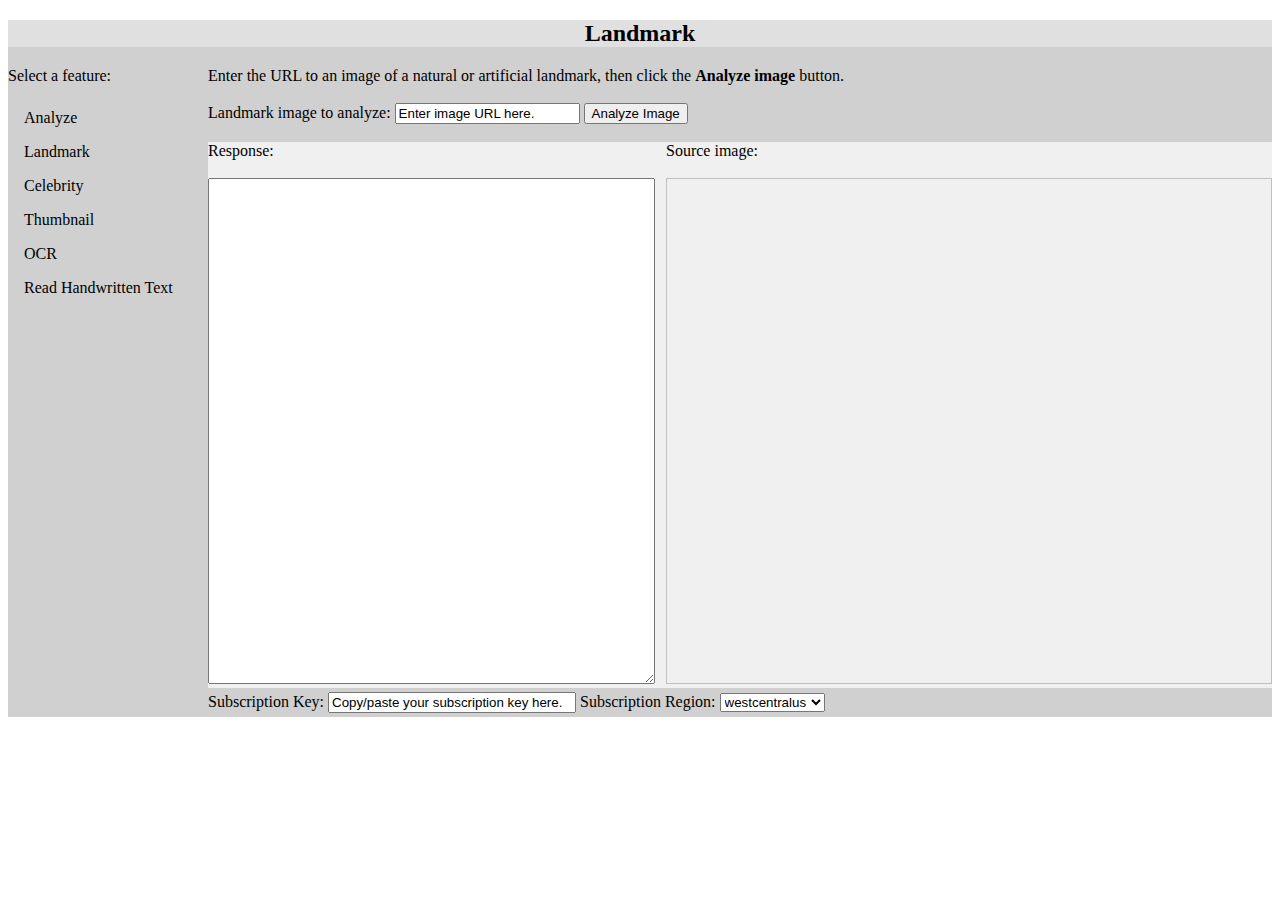
<file: Completed/landmark.html>
<!DOCTYPE html>
<html>
<head>
    <title>Landmark Image</title>
    <link rel="stylesheet" href="styles.css">
</head>
<body>
<div class="page">
    <div class="title"><h2>Landmark</h2></div>
    <div class="container">
        <div class="navigation">
            Select a feature:
            <ul>
              <li><a href="analyze.html"     id="analyzeLink">Analyze</a></li>
              <li><a href="landmark.html"    id="landmarkLink">Landmark</a></li>
              <li><a href="celebrities.html" id="celebritiesLink">Celebrity</a></li>
              <li><a href="thumbnail.html"   id="thumbnailLink">Thumbnail</a></li>
              <li><a href="ocr.html"         id="ocrLink">OCR</a></li>
              <li><a href="handwriting.html" id="handwritingLink">Read Handwritten Text</a></li>
            </ul>
        </div>
        <div class="userInterface">
            Enter the URL to an image of a natural or artificial landmark, then click the <strong>Analyze image</strong> button.
            <br><br>
            Landmark image to analyze: <input type="text" name="inputImage" id="inputImage" value="Enter image URL here." />
            <button onclick="landmarkButtonClick()">Analyze Image</button>
            <br><br>
            <div class="wrapper">
                <div class="jsonOutput">
                    Response:
                    <br><br>
                    <textarea id="responseTextArea" class="UIInput"></textarea>
                </div>
                <div class="pad"></div>
                <div class="imageDiv">
                    Source image:<br>
                    <span id="captionSpan"></span><br>
                    <img id="sourceImage" onerror="common.imageLoadError()"/>
                </div>
            </div>
            <div class="subKeyDiv">
                Subscription Key: 
                <input 
                    type="text" 
                    class="subKeyInput" 
                    name="subscriptionKeyInput" 
                    id="subscriptionKeyInput" 
                    onchange="common.subscriptionChange()" 
                    value="Copy/paste your subscription key here." />
                Subscription Region: 
                <select name="subscriptionRegionSelect" id="subscriptionRegionSelect" onchange="common.subscriptionChange()">
                    <option value="westcentralus">westcentralus</option>
                    <option value="westus">westus</option>
                    <option value="eastus2">eastus2</option>
                    <option value="westeurope">westeurope</option>
                    <option value="southeastasia">southeastasia</option>
                </select>
            </div>
        </div>
    </div>
</div>
</body>
<script src="http://ajax.googleapis.com/ajax/libs/jquery/1.9.0/jquery.min.js"></script>
<script type="text/javascript" src="common.js"></script>
<script type="text/javascript">

function landmarkButtonClick() {

    // Clear the display fields.
    $("#sourceImage").attr("src", "#");
    $("#responseTextArea").val("");
    $("#captionSpan").text("");
    
    // Display the image.
    var sourceImageUrl = $("#inputImage").val();
    $("#sourceImage").attr("src", sourceImageUrl);
    
    IdentifyLandmarks(sourceImageUrl, $("#responseTextArea"), $("#captionSpan"));
}

/* Identify landmarks in the image at the specified URL by using Microsoft Cognitive Services 
 * Landmarks API.
 * @param {string} sourceImageUrl - The URL to the image to analyze for landmarks.
 * @param {<textarea> element} responseTextArea - The text area to display the JSON string returned
 *                             from the REST API call, or to display the error message if there was 
 *                             an error.
 * @param {<span> element} captionSpan - The span to display the image caption.
 */
function IdentifyLandmarks(sourceImageUrl, responseTextArea, captionSpan) {
    // Request parameters.
    var params = {
        "model": "landmarks"
    };
    
    // Perform the REST API call.
    $.ajax({
        url: common.uriBasePreRegion + 
             $("#subscriptionRegionSelect").val() + 
             common.uriBasePostRegion + 
             common.uriBaseLandmark +
             "?" + 
             $.param(params),
                    
        // Request headers.
        beforeSend: function(jqXHR){
            jqXHR.setRequestHeader("Content-Type","application/json");
            jqXHR.setRequestHeader("Ocp-Apim-Subscription-Key", 
                encodeURIComponent($("#subscriptionKeyInput").val()));
        },
        
        type: "POST",
        
        // Request body.
        data: '{"url": ' + '"' + sourceImageUrl + '"}',
    })
    
    .done(function(data) {
        // Show formatted JSON on webpage.
        responseTextArea.val(JSON.stringify(data, null, 2));
        
        // Extract and display the caption and confidence from the first caption in the description object.
        if (data.result && data.result.landmarks) {
            var landmark = data.result.landmarks[0];
            
            if (landmark.name && landmark.confidence) {
                captionSpan.text("Landmark: " + landmark.name +
                    " (confidence: " + landmark.confidence + ").");
            }
        }
    })
    
    .fail(function(jqXHR, textStatus, errorThrown) {
        // Prepare the error string.
        var errorString = (errorThrown === "") ? "Error. " : errorThrown + " (" + jqXHR.status + "): ";
        errorString += (jqXHR.responseText === "") ? "" : (jQuery.parseJSON(jqXHR.responseText).message) ? 
            jQuery.parseJSON(jqXHR.responseText).message : jQuery.parseJSON(jqXHR.responseText).error.message;
        
        // Put the error JSON in the response textarea.
        responseTextArea.val(JSON.stringify(jqXHR, null, 2));
        
        // Show the error message.
        alert(errorString);
    });
}

</script>
</file>
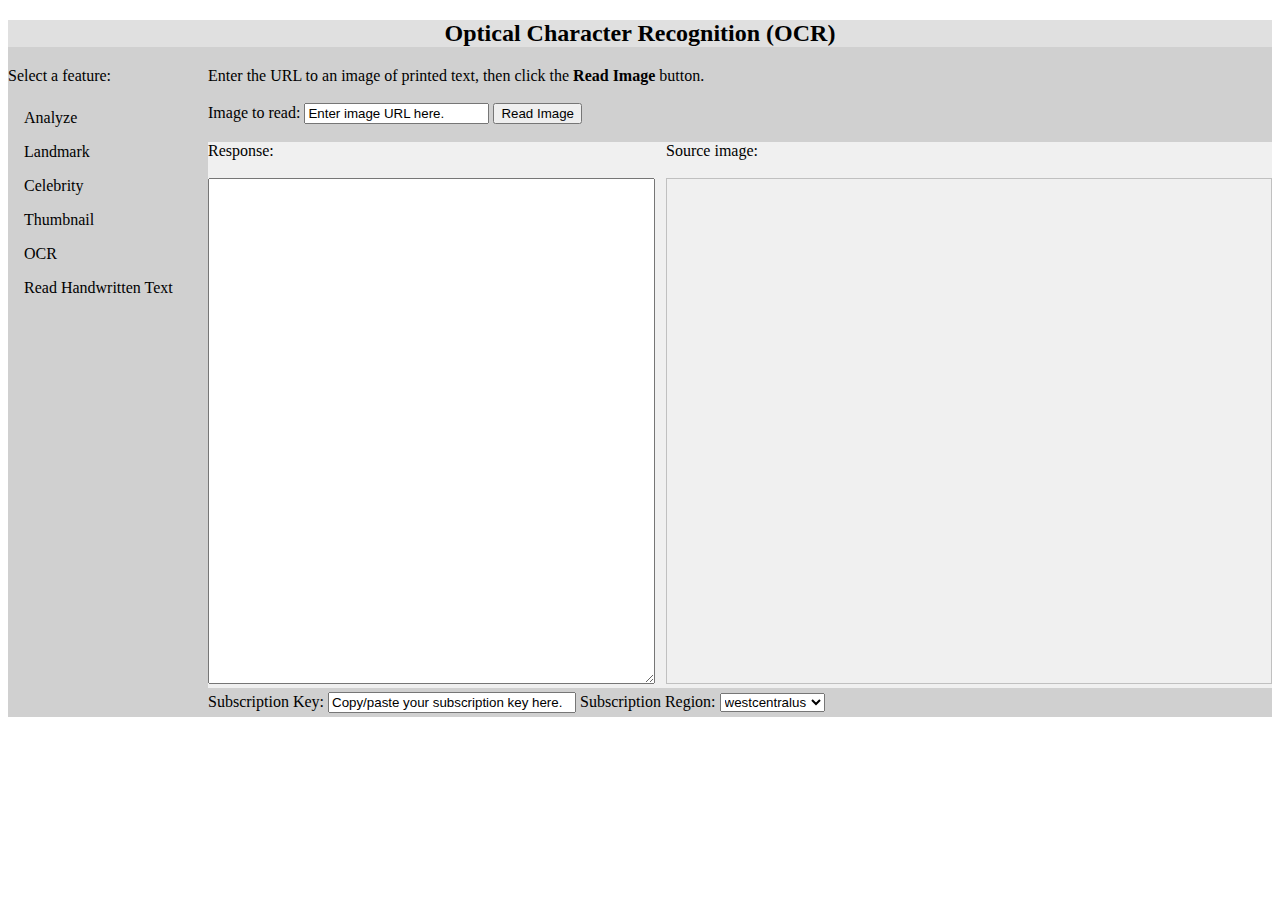
<file: Completed/ocr.html>
<!DOCTYPE html>
<html>
<head>
    <title>OCR</title>
    <link rel="stylesheet" href="styles.css">
</head>
<body>
<div class="page">
    <div class="title"><h2>Optical Character Recognition (OCR)</h2></div>
    <div class="container">
        <div class="navigation">
            Select a feature:
            <ul>
              <li><a href="analyze.html"     id="analyzeLink">Analyze</a></li>
              <li><a href="landmark.html"    id="landmarkLink">Landmark</a></li>
              <li><a href="celebrities.html" id="celebritiesLink">Celebrity</a></li>
              <li><a href="thumbnail.html"   id="thumbnailLink">Thumbnail</a></li>
              <li><a href="ocr.html"         id="ocrLink">OCR</a></li>
              <li><a href="handwriting.html" id="handwritingLink">Read Handwritten Text</a></li>
            </ul>
        </div>
        <div class="userInterface">
            Enter the URL to an image of printed text, then click the <strong>Read Image</strong> button.
            <br><br>
            Image to read: <input type="text" name="inputImage" id="inputImage" value="Enter image URL here." />
            <button onclick="ocrButtonClick()">Read Image</button>
            <br><br>
            <div class="wrapper">
                <div class="jsonOutput">
                    Response:
                    <br><br>
                    <textarea id="responseTextArea" class="UIInput"></textarea>
                </div>
                <div class="pad"></div>
                <div class="imageDiv">
                    Source image:<br>
                    <span id=captionSpan"></span><br>
                    <img id="sourceImage" onerror="common.imageLoadError()"/>
                </div>
            </div>
            <div class="subKeyDiv">
                Subscription Key: 
                <input 
                    type="text" 
                    class="subKeyInput" 
                    name="subscriptionKeyInput" 
                    id="subscriptionKeyInput" 
                    onchange="common.subscriptionChange()" 
                    value="Copy/paste your subscription key here." />
                Subscription Region: 
                <select name="subscriptionRegionSelect" id="subscriptionRegionSelect" onchange="common.subscriptionChange()">
                    <option value="westcentralus">westcentralus</option>
                    <option value="westus">westus</option>
                    <option value="eastus2">eastus2</option>
                    <option value="westeurope">westeurope</option>
                    <option value="southeastasia">southeastasia</option>
                </select>
            </div>
        </div>
    </div>
</div>
</body>
<script src="http://ajax.googleapis.com/ajax/libs/jquery/1.9.0/jquery.min.js"></script>
<script type="text/javascript" src="common.js"></script>

<script type="text/javascript">

function ocrButtonClick() {

    // Clear the display fields.
    $("#sourceImage").attr("src", "#");
    $("#responseTextArea").val("");
    $("#captionSpan").text("");
    
    // Display the image.
    var sourceImageUrl = $("#inputImage").val();
    $("#sourceImage").attr("src", sourceImageUrl);
    
    ReadOcrImage(sourceImageUrl, $("#responseTextArea"));
}

/* Recognize and read printed text in an image at the specified URL by using Microsoft Cognitive 
 * Services OCR API.
 * @param {string} sourceImageUrl - The URL to the image to analyze for printed text.
 * @param {<textarea> element} responseTextArea - The text area to display the JSON string returned
 *                             from the REST API call, or to display the error message if there was 
 *                             an error.
 */
function ReadOcrImage(sourceImageUrl, responseTextArea) {
    // Request parameters.
    var params = {
        "language": "unk",
        "detectOrientation ": "true",
    };

    // Perform the REST API call.
    $.ajax({
        url: common.uriBasePreRegion + 
             $("#subscriptionRegionSelect").val() + 
             common.uriBasePostRegion + 
             common.uriBaseOcr +
             "?" + 
             $.param(params),
        
        // Request headers.
        beforeSend: function(jqXHR){
            jqXHR.setRequestHeader("Content-Type","application/json");
            jqXHR.setRequestHeader("Ocp-Apim-Subscription-Key", 
                encodeURIComponent($("#subscriptionKeyInput").val()));
        },
        
        type: "POST",
        
        // Request body.
        data: '{"url": ' + '"' + sourceImageUrl + '"}',
    })
    
    .done(function(data) {
        // Show formatted JSON on webpage.
        responseTextArea.val(JSON.stringify(data, null, 2));
    })
    
    .fail(function(jqXHR, textStatus, errorThrown) {
        // Put the JSON description into the text area.
        responseTextArea.val(JSON.stringify(jqXHR, null, 2));
        
        // Display error message.
        var errorString = (errorThrown === "") ? "Error. " : errorThrown + " (" + jqXHR.status + "): ";
        errorString += (jqXHR.responseText === "") ? "" : (jQuery.parseJSON(jqXHR.responseText).message) ? 
            jQuery.parseJSON(jqXHR.responseText).message : jQuery.parseJSON(jqXHR.responseText).error.message;
        alert(errorString);
    });
}

</script>
</file>
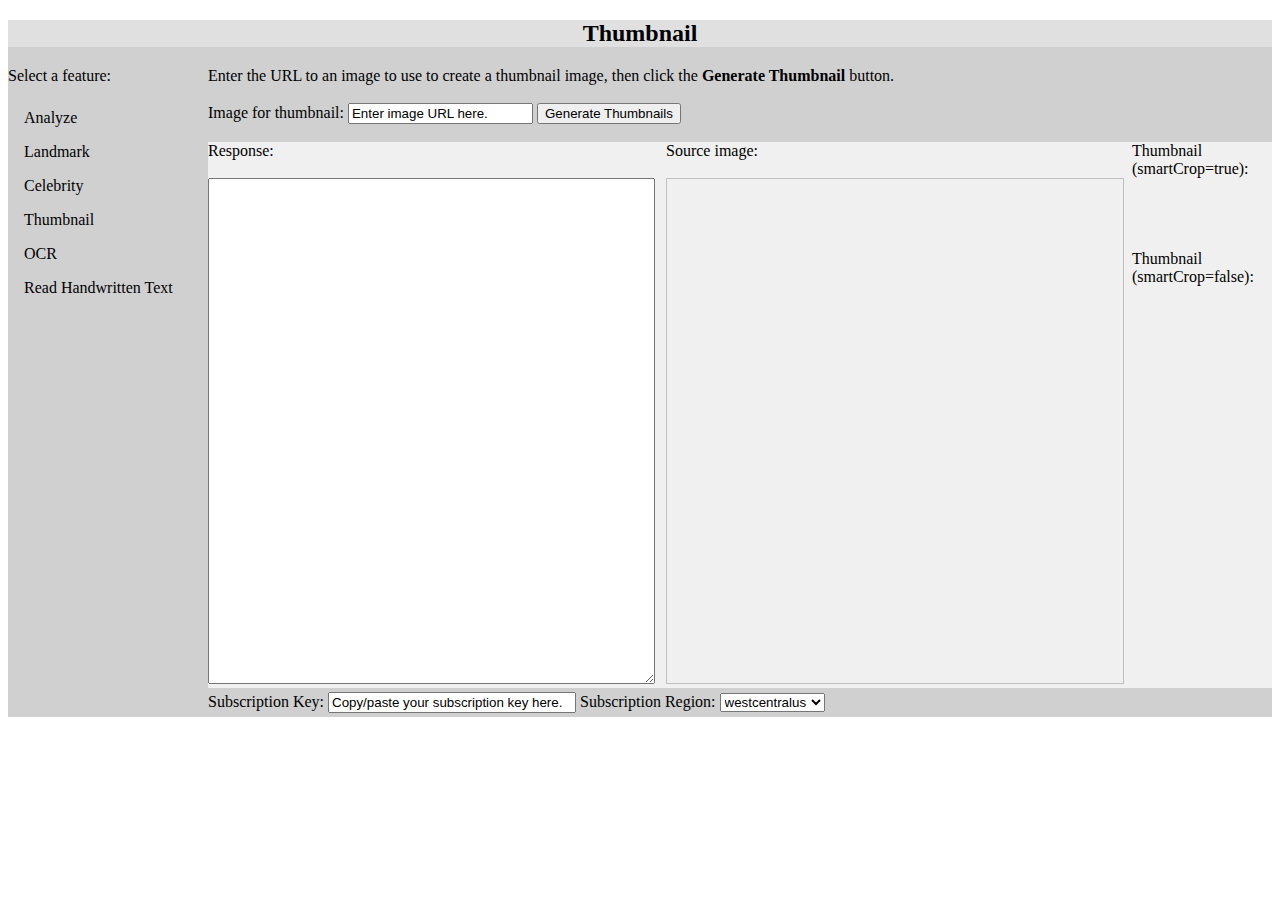
<file: Completed/thumbnail.html>
<!DOCTYPE html>
<html>
<head>
    <title>Thumbnail</title>
    <link rel="stylesheet" href="styles.css">
</head>
<body>
<div class="page">
    <div class="title"><h2>Thumbnail</h2></div>
    <div class="container">
        <div class="navigation">
            Select a feature:
            <ul>
              <li><a href="analyze.html"     id="analyzeLink">Analyze</a></li>
              <li><a href="landmark.html"    id="landmarkLink">Landmark</a></li>
              <li><a href="celebrities.html" id="celebritiesLink">Celebrity</a></li>
              <li><a href="thumbnail.html"   id="thumbnailLink">Thumbnail</a></li>
              <li><a href="ocr.html"         id="ocrLink">OCR</a></li>
              <li><a href="handwriting.html" id="handwritingLink">Read Handwritten Text</a></li>
            </ul>
        </div>
        <div class="userInterface">
            Enter the URL to an image to use to create a thumbnail image, then click the <strong>Generate Thumbnail</strong> button.
            <br><br>
            Image for thumbnail: <input type="text" name="inputImage" id="inputImage" value="Enter image URL here." />
            <button onclick="thumbnailButtonClick()">Generate Thumbnails</button>
            <br><br>
            <div class="wrapper">
                <div class="jsonOutput">
                    Response:
                    <br><br>
                    <textarea id="responseTextArea" class="UIInput"></textarea>
                </div>
                <div class="pad"></div>
                <div class="imageDiv">
                    Source image:<br>
                    <span id="captionSpan"></span><br>
                    <img id="sourceImage" onerror="common.imageLoadError()"/>
                </div>
                <div class="pad"></div>
                <div class="thumbnailDiv">
                    Thumbnail (smartCrop=true):
                    <br><br>
                    <img class="thumbnailImg" id="thumbnailImageSmartCrop" />
                    <br><br><br>
                    Thumbnail (smartCrop=false):
                    <img class="thumbnailImg" id="thumbnailImageNonSmartCrop" />
                </div>
            </div>
            <div class="subKeyDiv">
                Subscription Key: 
                <input 
                    type="text" 
                    class="subKeyInput" 
                    name="subscriptionKeyInput" 
                    id="subscriptionKeyInput" 
                    onchange="common.subscriptionChange()" 
                    value="Copy/paste your subscription key here." />
                Subscription Region: 
                <select name="subscriptionRegionSelect" id="subscriptionRegionSelect" onchange="common.subscriptionChange()">
                    <option value="westcentralus">westcentralus</option>
                    <option value="westus">westus</option>
                    <option value="eastus2">eastus2</option>
                    <option value="westeurope">westeurope</option>
                    <option value="southeastasia">southeastasia</option>
                </select>
            </div>
        </div>
    </div>
</div>
</body>
<script type="text/javascript" src="common.js"></script>

<script type="text/javascript">

function thumbnailButtonClick() {

    // Clear the display fields.
    document.getElementById("sourceImage").src = "#";
    document.getElementById("thumbnailImageSmartCrop").src = "#";
    document.getElementById("thumbnailImageNonSmartCrop").src = "#";
    document.getElementById("responseTextArea").value = "";
    document.getElementById("captionSpan").text = "";
    
    // Display the image.
    var sourceImageUrl = document.getElementById("inputImage").value;
    document.getElementById("sourceImage").src = sourceImageUrl;
    
    // Get a smart cropped thumbnail.
    getThumbnail (sourceImageUrl, true, document.getElementById("thumbnailImageSmartCrop"), 
        document.getElementById("responseTextArea"));
    
    // Get a non-smart-cropped thumbnail.
    getThumbnail (sourceImageUrl, false, document.getElementById("thumbnailImageNonSmartCrop"),
        document.getElementById("responseTextArea"));
}

/* Get a thumbnail of the image at the specified URL by using Microsoft Cognitive Services
 * Thumbnail API.
 * @param {string} sourceImageUrl URL to image.
 * @param {boolean} smartCropping Set to true to use the smart cropping feature which crops to the
 *                                more interesting area of an image; false to crop for the center
 *                                of the image.
 * @param {<img> element} imageElement The img element in the DOM which will display the thumnail image.
 * @param {<textarea> element} responseTextArea - The text area to display the Response Headers returned
 *                             from the REST API call, or to display the error message if there was 
 *                             an error.
 */
function getThumbnail (sourceImageUrl, smartCropping, imageElement, responseTextArea) {
    // Create the HTTP Request object.
    var xhr = new XMLHttpRequest();
    
    // Request parameters.
    var params = "width=100&height=150&smartCropping=" + smartCropping.toString();

    // Build the full URI.
    var fullUri = common.uriBasePreRegion + 
                  document.getElementById("subscriptionRegionSelect").value + 
                  common.uriBasePostRegion + 
                  common.uriBaseThumbnail +
                  "?" + 
                  params;
    
    // Identify the request as a POST, with the URI and parameters.
    xhr.open("POST", fullUri);
    
    // Add the request headers.
    xhr.setRequestHeader("Content-Type","application/json");
    xhr.setRequestHeader("Ocp-Apim-Subscription-Key", 
        encodeURIComponent(document.getElementById("subscriptionKeyInput").value));
    
    // Set the response type to "blob" for the thumbnail image data.
    xhr.responseType = "blob";
    
    // Process the result of the REST API call.
    xhr.onreadystatechange = function(e) {
        if(xhr.readyState === XMLHttpRequest.DONE) {
            
            // Thumbnail successfully created.
            if (xhr.status === 200) {
                // Show response headers.
                var s = JSON.stringify(xhr.getAllResponseHeaders(), null, 2);
                responseTextArea.value = JSON.stringify(xhr.getAllResponseHeaders(), null, 2);
                
                // Show thumbnail image.
                var urlCreator = window.URL || window.webkitURL;
                var imageUrl = urlCreator.createObjectURL(this.response);
                imageElement.src = imageUrl;
            } else {
                // Display the error message. The error message is the response body as a JSON string. 
                // The code in this code block extracts the JSON string from the blob response.
                var reader = new FileReader();
                
                // This event fires after the blob has been read.
                reader.addEventListener('loadend', (e) => {
                    responseTextArea.value = JSON.stringify(JSON.parse(e.srcElement.result), null, 2);
                });
                
                // Start reading the blob as text.
                reader.readAsText(xhr.response);
            }
        }
    }
    
    // Execute the REST API call.
    xhr.send('{"url": ' + '"' + sourceImageUrl + '"}');
}

</script>
</file>
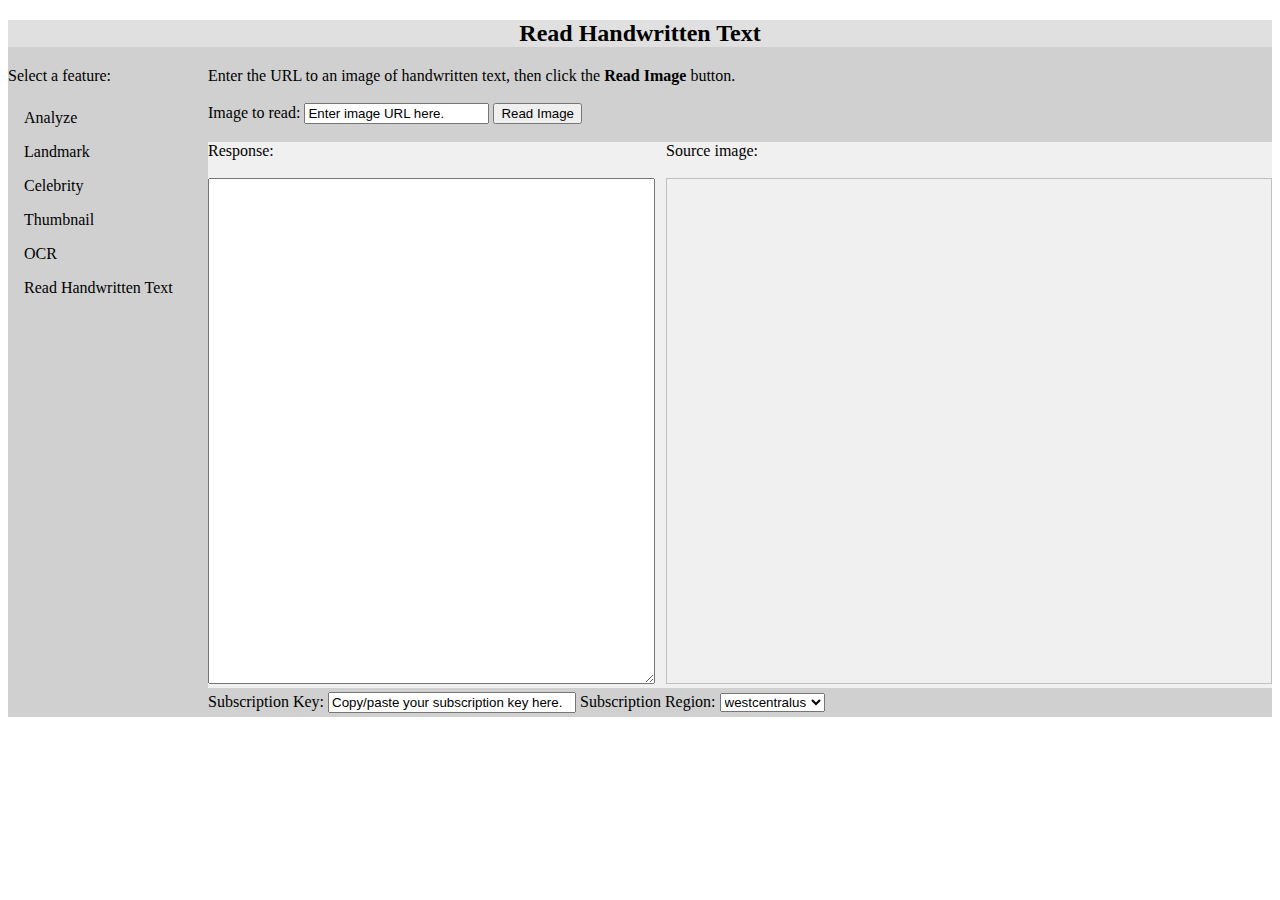
<file: empy/handwriting.html>
<!DOCTYPE html>
<html>
<head>
    <title>Handwriting</title>
    <link rel="stylesheet" href="styles.css">
</head>
<body>
<div class="page">
    <div class="title"><h2>Read Handwritten Text</h2></div>
    <div class="container">
        <div class="navigation">
            Select a feature:
            <ul>
              <li><a href="analyze.html"     id="analyzeLink">Analyze</a></li>
              <li><a href="landmark.html"    id="landmarkLink">Landmark</a></li>
              <li><a href="celebrities.html" id="celebritiesLink">Celebrity</a></li>
              <li><a href="thumbnail.html"   id="thumbnailLink">Thumbnail</a></li>
              <li><a href="ocr.html"         id="ocrLink">OCR</a></li>
              <li><a href="handwriting.html" id="handwritingLink">Read Handwritten Text</a></li>
            </ul>
        </div>
        <div class="userInterface">
            Enter the URL to an image of handwritten text, then click the <strong>Read Image</strong> button.
            <br><br>
            Image to read: <input type="text" name="inputImage" id="inputImage" value="Enter image URL here." />
            <button onclick="handwritingButtonClick()">Read Image</button>
            <br><br>
            <div class="wrapper">
                <div class="jsonOutput">
                    Response:
                    <br><br>
                    <textarea id="responseTextArea" class="UIInput"></textarea>
                </div>
                <div class="pad"></div>
                <div class="imageDiv">
                    Source image:<br>
                    <span id="captionSpan"></span><br>
                    <img id="sourceImage" onerror="common.imageLoadError()"/>
                </div>
            </div>
            <div class="subKeyDiv">
                Subscription Key: 
                <input 
                    type="text" 
                    class="subKeyInput" 
                    name="subscriptionKeyInput" 
                    id="subscriptionKeyInput" 
                    onchange="common.subscriptionChange()" 
                    value="Copy/paste your subscription key here." />
                Subscription Region: 
                <select name="subscriptionRegionSelect" id="subscriptionRegionSelect" onchange="common.subscriptionChange()">
                    <option value="westcentralus">westcentralus</option>
                    <option value="westus">westus</option>
                    <option value="eastus2">eastus2</option>
                    <option value="westeurope">westeurope</option>
                    <option value="southeastasia">southeastasia</option>
                </select>
            </div>
        </div>
    </div>
</div>
</body>
<script src="http://ajax.googleapis.com/ajax/libs/jquery/1.9.0/jquery.min.js"></script>
<script type="text/javascript" src="common.js"></script>

<script type="text/javascript">

function handwritingButtonClick() {
    // Replace these two lines with the Handwriting event handling code.
    document.getElementById("responseTextArea").value = "The tutorial code for this feature has not been added.";
}

</script>
</file>
<file: styles.css>
.page { 
    background-color: #d0d0d0; 
    max-width: 1340px; 
}
.title { 
    background-color: #e0e0e0; 
    text-align: center; 
}
.container { 
    display: flex; 
}
.navagation { 
    width: 260px; 
}
.userInterface { 
    flex-grow: 1; 
}
.subKeyInput {
    width: 240px;
}

.wrapper { 
    background-color: #f0f0f0; 
    display: flex; 
}
.jsonOutput { 
    background-color: #f0f0f0; 
    min-width: 450px; 
}
#responseTextArea {
    width: 98%;
    height: 500px;
}
.imageDiv { 
    background-color: #f0f0f0; 
    flex-grow: 1;
}
#sourceImage {
    width:100%;
    height:100%;
    max-height:506px;
    object-fit: contain;
}
.thumbnailDiv { 
    background-color: #f0f0f0; 
    width: 140px; 
}
.thumbnailImg {
    width:100;
    height:150;
}
.subKeyDiv {
    margin-top: 4px; 
    margin-bottom: 4px;
}
.pad {
    width: 8px;
    min-width: 8px;
}

ul { 
    list-style-type: none; 
    padding: 0; 
    width: 200px; 
}
li a { 
    display: block; 
    color: #000000; 
    padding: 8px 16px; 
    text-decoration: none; 
}
li a:hover { 
    background-color: #000555; 
    color: white;
}
</file>
<file: camera.css>
#myOnlineCamera video{width:320px;height:240px;margin:15px;float:left;}
#myOnlineCamera canvas{width:320px;height:240px;margin:15px;float:left;}
#myOnlineCamera button{clear:both;margin:30px;}
</file>
<file: empy/styles.css>
.page { 
    background-color: #d0d0d0; 
    max-width: 1340px; 
}
.title { 
    background-color: #e0e0e0; 
    text-align: center; 
}
.container { 
    display: flex; 
}
.navagation { 
    width: 260px; 
}
.userInterface { 
    flex-grow: 1; 
}
.subKeyInput {
    width: 240px;
}

.wrapper { 
    background-color: #f0f0f0; 
    display: flex; 
}
.jsonOutput { 
    background-color: #f0f0f0; 
    min-width: 450px; 
}
#responseTextArea {
    width: 98%;
    height: 500px;
}
.imageDiv { 
    background-color: #f0f0f0; 
    flex-grow: 1;
}
#sourceImage {
    width:100%;
    height:100%;
    max-height:506px;
    object-fit: contain;
}
.thumbnailDiv { 
    background-color: #f0f0f0; 
    width: 140px; 
}
.thumbnailImg {
    width:100;
    height:150;
}
.subKeyDiv {
    margin-top: 4px; 
    margin-bottom: 4px;
}
.pad {
    width: 8px;
    min-width: 8px;
}

ul { 
    list-style-type: none; 
    padding: 0; 
    width: 200px; 
}
li a { 
    display: block; 
    color: #000000; 
    padding: 8px 16px; 
    text-decoration: none; 
}
li a:hover { 
    background-color: #000555; 
    color: white;
}
</file>
<file: landing.css>
.page { 
    background-color: #d0d0d0; 
    max-width: 1340px; 
}
.title { 
    background-color: #e0e0e0; 
    text-align: center; 
}
.container { 
    display: flex; 
}
.wrapper { 
    background-color: #f0f0f0; 
    display: flex; 
}

ul { 
    list-style-type: none; 
    padding: 0; 
    width: 200px; 
}
li a { 
    display: block; 
    color: #000000; 
    padding: 8px 16px; 
    text-decoration: none; 
}
li a:hover { 
    background-color: #000555; 
    color: white;
}
</file>
<file: Completed/styles.css>
.page { 
    background-color: #d0d0d0; 
    max-width: 1340px; 
}
.title { 
    background-color: #e0e0e0; 
    text-align: center; 
}
.container { 
    display: flex; 
}
.navagation { 
    width: 260px; 
}
.userInterface { 
    flex-grow: 1; 
}
.subKeyInput {
    width: 240px;
}

.wrapper { 
    background-color: #f0f0f0; 
    display: flex; 
}
.jsonOutput { 
    background-color: #f0f0f0; 
    min-width: 450px; 
}
#responseTextArea {
    width: 98%;
    height: 500px;
}
.imageDiv { 
    background-color: #f0f0f0; 
    flex-grow: 1;
}
#sourceImage {
    width:100%;
    height:100%;
    max-height:506px;
    object-fit: contain;
}
.thumbnailDiv { 
    background-color: #f0f0f0; 
    width: 140px; 
}
.thumbnailImg {
    width:100;
    height:150;
}
.subKeyDiv {
    margin-top: 4px; 
    margin-bottom: 4px;
}
.pad {
    width: 8px;
    min-width: 8px;
}

ul { 
    list-style-type: none; 
    padding: 0; 
    width: 200px; 
}
li a { 
    display: block; 
    color: #000000; 
    padding: 8px 16px; 
    text-decoration: none; 
}
li a:hover { 
    background-color: #000555; 
    color: white;
}
</file>
